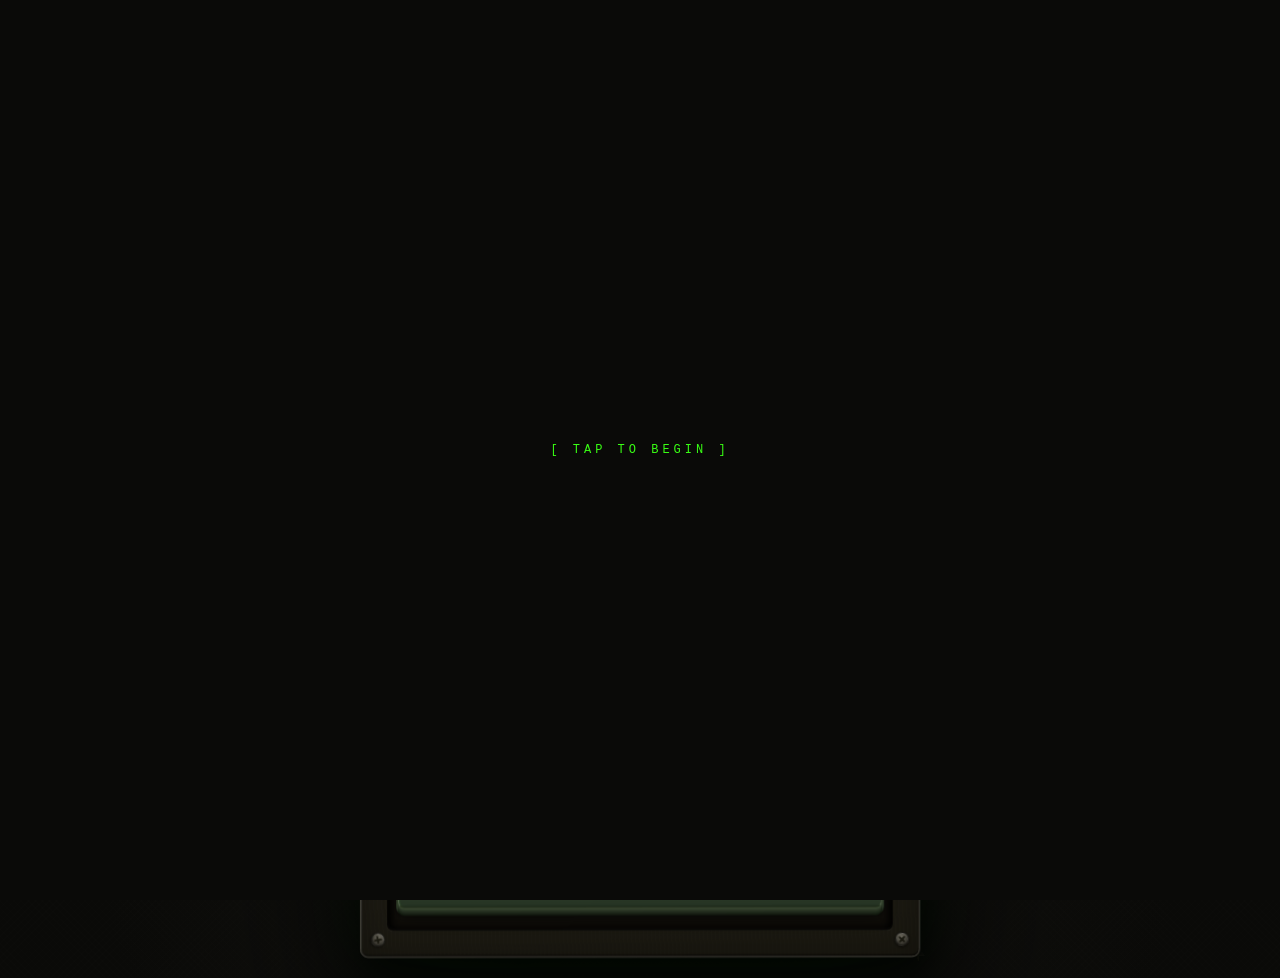
<file: index.html>
<!DOCTYPE html>
<html lang="en">
<head>
  <meta charset="UTF-8">
  <meta name="viewport" content="width=device-width, initial-scale=1.0, user-scalable=no">
  <title>Guess the Number</title>

  <!-- CSS -->
  <link rel="stylesheet" href="css/base.css">
  <link rel="stylesheet" href="css/housing.css">
  <link rel="stylesheet" href="css/screen.css">
  <link rel="stylesheet" href="css/scoreboard.css">
  <link rel="stylesheet" href="css/controls.css">
  <link rel="stylesheet" href="css/effects.css">
  <link rel="stylesheet" href="css/stats.css">
  <link rel="stylesheet" href="css/splash.css">
  <link rel="stylesheet" href="css/tutorial.css">
  <link rel="stylesheet" href="css/responsive.css">
</head>
<body>

<!-- SPLASH SCREEN -->
<div id="splash">
  <div id="splash-content" class="pre-tap">
    <div class="splash-label">INITIALIZING</div>
    <h1 class="splash-title">
      <span class="glitch-letter" id="gl0">G</span><span class="glitch-letter" id="gl1">U</span><span class="glitch-letter" id="gl2">E</span><span class="glitch-letter" id="gl3">S</span><span class="glitch-letter" id="gl4">S</span>
    </h1>
    <div class="splash-sub">// number protocol v7.0.0</div>

    <div class="splash-ready" id="splash-prompt">[ TAP TO BEGIN ]</div>
  </div>
</div>

<!-- DEVICE HOUSING -->
<div class="jackpot-overlay" id="jackpotOverlay"></div>
<div class="device">
<div class="housing">

  <!-- Hardware details -->
  <div class="screw screw-tl" id="cheatDot"></div>
  <span id="cheatValue" class="cheat-value"></span>
  <span id="reset-label">RESET</span>
  <div class="screw screw-tr" id="resetDot"></div>
  <div class="screw screw-bl"></div>
  <div class="screw screw-br"></div>

  <div class="vents">
    <div class="vent-slit"></div>
    <div class="vent-slit"></div>
    <div class="vent-slit"></div>
    <div class="vent-slit"></div>
    <div class="vent-slit"></div>
    <div class="vent-slit"></div>
  </div>

  <!-- CRT Screen -->
  <div class="screen-bezel">
    <div class="terminal">
      <div id="stats-panel">
        <div id="stats-handle"><div class="stats-handle-arrow">&#8249;</div></div>
        <div id="stats-panel-inner">
          <div id="stats-panel-header">
            <div class="stats-panel-label">CALLSIGN</div>
            <div class="stats-panel-callsign" id="stats-callsign">---</div>
            <div class="stats-panel-divider"></div>
          </div>
          <div id="stats-panel-body">
            <div class="stats-panel-row">
              <div class="stats-panel-label">BEST SCORE</div>
              <div class="stats-panel-value" id="stats-best">--</div>
            </div>
            <div class="stats-panel-divider"></div>
            <div class="stats-panel-row">
              <div class="stats-panel-label">WIN RATE</div>
              <div class="stats-panel-value" id="stats-winrate">--%</div>
            </div>
            <div class="stats-panel-divider"></div>
            <div class="stats-panel-row">
              <div class="stats-panel-label">CURRENT STREAK</div>
              <div class="stats-panel-value" id="stats-streak">--</div>
            </div>
            <div class="stats-panel-divider"></div>
            <div class="stats-panel-row">
              <div class="stats-panel-label">GAMES PLAYED</div>
              <div class="stats-panel-value" id="stats-played">0</div>
            </div>
            <div class="stats-panel-divider"></div>
            <div class="stats-panel-row">
              <div class="stats-panel-label">DIGIT MODE</div>
              <div class="stats-panel-value" id="stats-maxrange">3-DIGIT</div>
            </div>
            <div class="stats-panel-divider"></div>
            <div class="stats-panel-row">
              <div class="stats-panel-label">BEST STREAK</div>
              <div class="stats-panel-value" id="stats-peakrange">0</div>
            </div>
          </div>
        </div>
      </div>

      <canvas id="crtCanvas"></canvas>
      <div class="crt-vignette"></div>
      <div class="crt-reflection"></div>

      <div class="terminal-bar">
        <span class="terminal-title">guess.exe</span>
        <span class="terminal-title">// number protocol v7.0.0</span>
      </div>

      <div class="terminal-body">
        <div id="game-ui">

          <div class="info-row">
            <div class="info-box range-box">
              <div class="range-readout">
                <span class="range-num" id="rangeLow">1</span>
                <span class="range-sep">&mdash;</span>
                <span class="range-num" id="rangeHigh">100</span>
              </div>
              <div class="info-box-label">3-Digit Signal</div>
            </div>
          </div>

          <div id="log"></div>

          <div id="display-row" class="idle">
          </div>
        </div>
      </div>
    </div>
  </div>

  <!-- Etched divider between screen and keypad -->
  <div class="housing-divider"></div>

  <!-- Power cells: recessed indicator bulbs on housing surface -->
  <div class="bulb-strip">
    <div class="battery-housing" id="batteryComponent" data-charges="3">
      <div class="battery-bay">
        <div class="cells">
          <div class="cell charged" id="cell-1"><div class="cell-body"></div></div>
          <div class="cell charged" id="cell-2"><div class="cell-body"></div></div>
          <div class="cell charged" id="cell-3"><div class="cell-body"></div></div>
        </div>
        <div class="charge-dots">
          <div class="charge-dot charged" id="dot-1"></div>
          <div class="charge-dot charged" id="dot-2"></div>
          <div class="charge-dot charged" id="dot-3"></div>
        </div>
        <div class="window-panel"></div>
        <div class="window-screws"></div>
      </div>
    </div>
    <div class="bulb-strip-center">
      <div class="bulb-strip-label">P O W E R</div>
      <div class="bulb-row" id="batteryCells">
        <div class="bulb active tier-green"><div class="bulb-lens"></div></div>
        <div class="bulb active tier-green"><div class="bulb-lens"></div></div>
        <div class="bulb active tier-green"><div class="bulb-lens"></div></div>
        <div class="bulb active tier-green"><div class="bulb-lens"></div></div>
        <div class="bulb active tier-green"><div class="bulb-lens"></div></div>
        <div class="bulb active tier-green"><div class="bulb-lens"></div></div>
        <div class="bulb active tier-green"><div class="bulb-lens"></div></div>
        <div class="bulb active tier-green"><div class="bulb-lens"></div></div>
      </div>
    </div>

    <!-- Scoreboard: dot-matrix bulb display, mirrors battery on right side -->
    <div class="scoreboard-housing" id="scoreboardHousing">
      <div class="scoreboard-bay">
        <div class="scoreboard-digits">
          <div class="sb-digit" id="sbDigit0"></div>
          <div class="sb-digit" id="sbDigit1"></div>
          <div class="sb-digit" id="sbDigit2"></div>
        </div>
        <div class="scoreboard-window"></div>
      </div>
    </div>
  </div>

  <!-- Physical keypad on housing surface -->
  <div class="keypad-well">
    <div id="numpad">
      <button class="np" data-digit="7"><span class="key-face">7</span></button>
      <button class="np" data-digit="8"><span class="key-face">8</span></button>
      <button class="np" data-digit="9"><span class="key-face">9</span></button>
      <button class="np" data-digit="4"><span class="key-face">4</span></button>
      <button class="np" data-digit="5"><span class="key-face">5</span></button>
      <button class="np" data-digit="6"><span class="key-face">6</span></button>
      <button class="np" data-digit="1"><span class="key-face">1</span></button>
      <button class="np" data-digit="2"><span class="key-face">2</span></button>
      <button class="np" data-digit="3"><span class="key-face">3</span></button>
      <button class="np np-wide" data-digit="0"><span class="key-face">0</span></button>
      <button class="np" data-action="backspace"><span class="key-face">&#9003;</span></button>
      <div class="np-spacer"></div>
      <button class="np enter full" id="guessBtn" data-action="enter"><span class="key-face">ENTER</span></button>
    </div>
  </div>


</div>
</div>

<!-- JS (order matters: main.js last) -->
<script src="js/audio.js"></script>
<script src="js/ui.js"></script>
<script src="js/dialogue.js"></script>
<script src="js/stats.js"></script>
<script src="js/effects.js"></script>
<script src="js/tutorial.js"></script>
<script src="js/splash.js"></script>
<script src="js/main.js"></script>

</body>
</html>
</file>
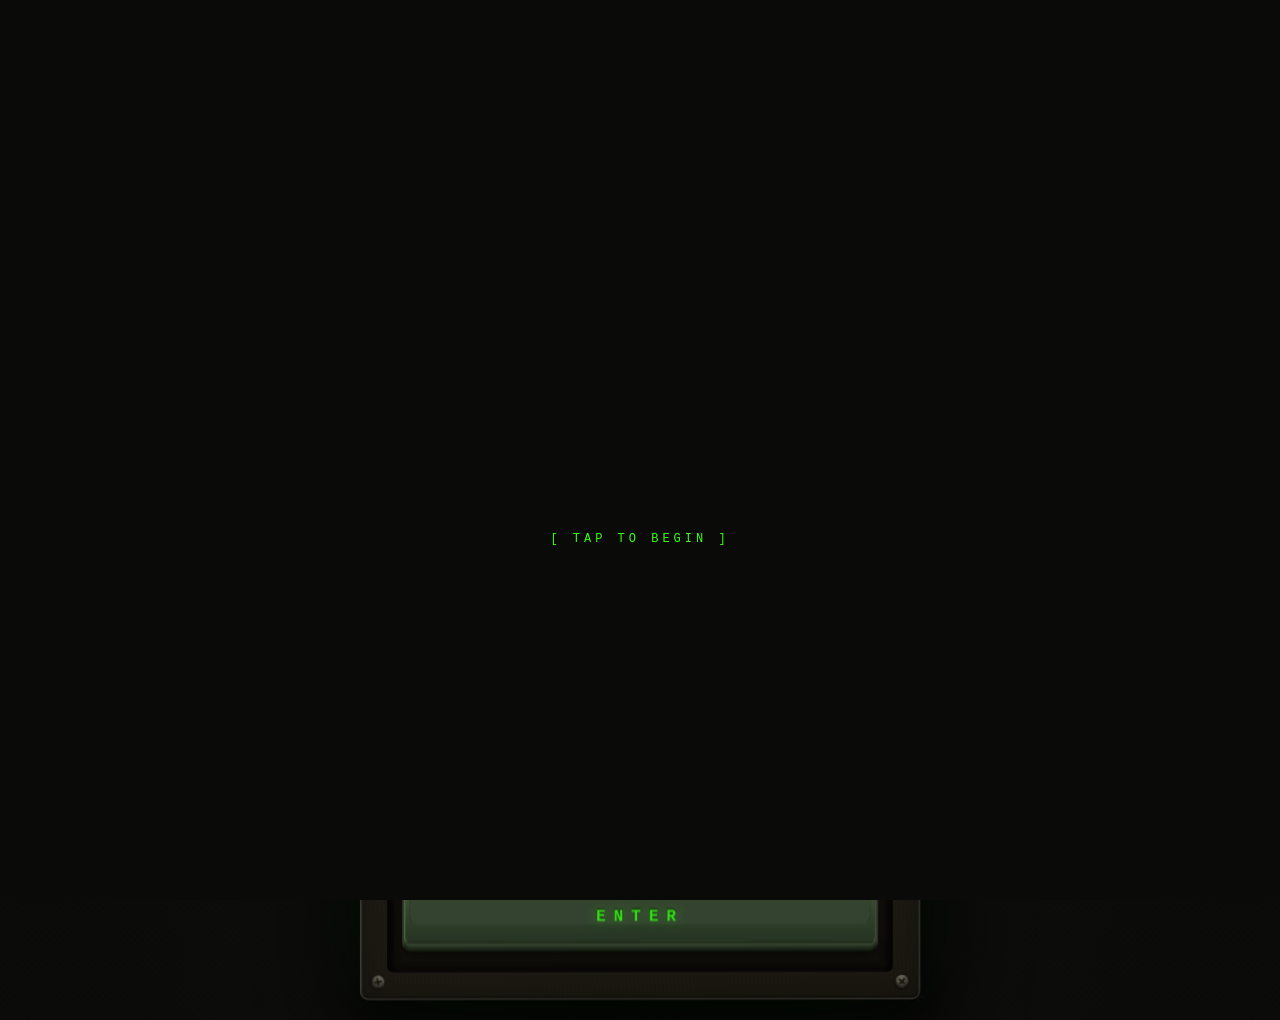
<file: number-guessing-game-v4_9_4_2.html>
<!DOCTYPE html>
<html lang="en">
<head>
  <meta charset="UTF-8">
  <meta name="viewport" content="width=device-width, initial-scale=1.0, user-scalable=no">
  <title>Guess the Number</title>
  <style>
    *, *::before, *::after { box-sizing: border-box; margin: 0; padding: 0; }

    :root {
      --bg: #0a0a08;
      --panel: #0d140d;
      --panel-light: #162016;
      --border: #1e3a1e;
      --green: #39ff14;
      --green-dim: #1a7a00;
      --amber: #ffb700;
      --red: #ff4040;
      --text: #c8f5c8;
      --muted: #4a7a4a;

      /* Housing / device shell */
      --screw-slot: #1a1910;
    }

    body {
      background: var(--bg);
      color: var(--text);
      font-family: 'Courier New', Courier, monospace;
      min-height: 100vh;
      min-height: 100dvh;
      display: flex;
      align-items: center;
      justify-content: center;
      padding: 20px;
      /* perspective intentionally NOT set here -- it creates a stacking context
         that traps position:fixed children (the splash). Set on .device instead. */
      overflow-y: auto;
      background-image:
        radial-gradient(ellipse at 50% 80%, rgba(40,38,30,0.3) 0%, transparent 60%),
        radial-gradient(ellipse at 50% 0%, rgba(57,255,20,0.03) 0%, transparent 50%),
        repeating-linear-gradient(
          45deg,
          transparent,
          transparent 4px,
          rgba(255,255,255,0.003) 4px,
          rgba(255,255,255,0.003) 5px
        ),
        repeating-linear-gradient(
          -45deg,
          transparent,
          transparent 4px,
          rgba(255,255,255,0.003) 4px,
          rgba(255,255,255,0.003) 5px
        );
    }

    /* ==========================================
       DEVICE HOUSING
       ========================================== */
    .device {
      width: 560px;
      max-width: calc(100vw - 30px);
      perspective: 1200px;
      transform-style: preserve-3d;
      transform: rotateX(3deg) rotateY(-1.5deg);
      transition: transform 0.8s cubic-bezier(0.25, 0.46, 0.45, 0.94);
      filter: drop-shadow(0 50px 80px rgba(0,0,0,0.9));
    }

    .device:hover {
      transform: rotateX(1.5deg) rotateY(0deg);
    }

    .housing {
      position: relative;
      border-radius: 8px;
      padding: 28px 26px 26px;
      transform-style: preserve-3d;
      background:
        repeating-linear-gradient(
          87deg,
          transparent,
          transparent 3px,
          rgba(255,255,255,0.008) 3px,
          rgba(255,255,255,0.008) 4px
        ),
        linear-gradient(
          175deg,
          #3a3830 0%,
          #2e2c24 15%,
          #262420 40%,
          #201e18 70%,
          #1a1810 100%
        );
      border: 1px solid #4a4840;
      box-shadow:
        inset 0 1px 0 rgba(255,255,255,0.12),
        inset 0 2px 0 rgba(255,255,255,0.05),
        inset 1px 0 0 rgba(255,255,255,0.08),
        inset 0 -2px 0 rgba(0,0,0,0.4),
        inset 0 -1px 0 rgba(0,0,0,0.2),
        inset -1px 0 0 rgba(0,0,0,0.3),
        inset 0 0 40px rgba(0,0,0,0.3),
        0 0 80px rgba(57,255,20,0.04),
        0 0 120px rgba(57,255,20,0.02),
        6px 16px 30px rgba(0,0,0,0.8),
        0 40px 80px rgba(0,0,0,0.5);
    }

    .housing::after {
      content: '';
      position: absolute;
      top: 6px; right: -12px; bottom: -6px;
      width: 12px;
      background: linear-gradient(to right, #1a1810, #0e0d08);
      transform: rotateY(90deg);
      transform-origin: left center;
      border-radius: 0 4px 4px 0;
      pointer-events: none;
      border-top: 1px solid rgba(255,255,255,0.03);
    }

    .housing::before {
      content: '';
      position: absolute;
      left: 6px; right: -6px; bottom: -12px;
      height: 12px;
      background: linear-gradient(to bottom, #161410, #0a0908);
      transform: rotateX(-90deg);
      transform-origin: top center;
      border-radius: 0 0 4px 4px;
      pointer-events: none;
    }

    /* CORNER SCREWS */
    .screw {
      position: absolute;
      width: 14px;
      height: 14px;
      border-radius: 50%;
      background:
        radial-gradient(circle at 40% 35%,
          #706e62 0%,
          #555248 30%,
          #3a3830 60%,
          #2a2820 100%
        );
      border: 1px solid rgba(0,0,0,0.5);
      box-shadow:
        inset 0 1px 0 rgba(255,255,255,0.2),
        inset 0 -1px 0 rgba(0,0,0,0.3),
        0 1px 3px rgba(0,0,0,0.6);
      z-index: 20;
    }

    .screw::before {
      content: '';
      position: absolute;
      top: 50%; left: 50%;
      width: 8px; height: 1.5px;
      background: var(--screw-slot);
      transform: translate(-50%, -50%) rotate(35deg);
      border-radius: 1px;
    }
    .screw::after {
      content: '';
      position: absolute;
      top: 50%; left: 50%;
      width: 8px; height: 1.5px;
      background: var(--screw-slot);
      transform: translate(-50%, -50%) rotate(-55deg);
      border-radius: 1px;
    }

    .screw-tl { top: 10px; left: 10px; cursor: pointer; transform: rotate(12deg); }
    .screw-tr { top: 10px; right: 10px; transform: rotate(-25deg); }
    .screw-bl { bottom: 10px; left: 10px; transform: rotate(45deg); }
    .screw-br { bottom: 10px; right: 10px; transform: rotate(8deg); }

    /* VENT SLITS */
    .vents {
      position: absolute;
      left: 10px;
      top: 50%;
      transform: translateY(-50%);
      display: flex;
      flex-direction: column;
      gap: 4px;
      z-index: 5;
      opacity: 0.5;
    }

    .vent-slit {
      width: 3px;
      height: 14px;
      background: #0a0908;
      border-radius: 1px;
      box-shadow:
        inset 0 1px 0 rgba(0,0,0,0.8),
        0 1px 0 rgba(255,255,255,0.05);
    }

    /* POWER LED */
    .power-led {
      position: absolute;
      top: 14px;
      right: 36px;
      width: 6px;
      height: 6px;
      border-radius: 50%;
      background: var(--green);
      box-shadow:
        0 0 4px var(--green),
        0 0 10px rgba(57,255,20,0.4),
        0 0 20px rgba(57,255,20,0.15),
        inset 0 -1px 1px rgba(0,0,0,0.3);
      z-index: 20;
      animation: ledPulse 3s ease-in-out infinite;
    }

    @keyframes ledPulse {
      0%, 100% { opacity: 1; box-shadow: 0 0 4px var(--green), 0 0 10px rgba(57,255,20,0.4); }
      50%      { opacity: 0.7; box-shadow: 0 0 3px var(--green), 0 0 6px rgba(57,255,20,0.3); }
    }

    @keyframes ledPulseAmber {
      0%, 100% { opacity: 1; box-shadow: 0 0 4px var(--amber), 0 0 12px rgba(255,183,0,0.5); }
      50%      { opacity: 0.5; box-shadow: 0 0 2px var(--amber), 0 0 4px rgba(255,183,0,0.2); }
    }

    @keyframes ledPulseRed {
      0%, 100% { opacity: 1; box-shadow: 0 0 6px var(--red), 0 0 16px rgba(255,64,64,0.7), 0 0 30px rgba(255,64,64,0.3); }
      50%      { opacity: 0.3; box-shadow: 0 0 2px var(--red), 0 0 4px rgba(255,64,64,0.2); }
    }

    /* HOUSING WEAR MARKS -- decades of bunker life */
    .housing-wear {
      position: absolute;
      inset: 0;
      border-radius: 8px;
      overflow: hidden;
      pointer-events: none;
      z-index: 15;
    }

    /* Scratch cluster -- long diagonal surface scratches */
    .housing-wear::before {
      content: '';
      position: absolute;
      top: 18%;
      right: 8%;
      width: 90px;
      height: 1px;
      background: linear-gradient(90deg,
        transparent 0%,
        rgba(255,255,255,0.07) 20%,
        rgba(255,255,255,0.1) 50%,
        rgba(255,255,255,0.06) 80%,
        transparent 100%
      );
      transform: rotate(-22deg);
      box-shadow:
        /* Second scratch nearby */
        -20px 6px 0 0 rgba(255,255,255,0.05),
        -15px 8px 0 0 rgba(255,255,255,0.04),
        /* Faint parallel scratch */
        4px 12px 0 0 rgba(255,255,255,0.03),
        /* Small nick lower-left area */
        -280px 220px 0 0 rgba(255,255,255,0.06),
        -275px 218px 0 0 rgba(0,0,0,0.15);
    }

    /* Paint chips and dents */
    .housing-wear::after {
      content: '';
      position: absolute;
      bottom: 14%;
      left: 6%;
      width: 8px;
      height: 4px;
      border-radius: 40% 60% 50% 30%;
      background: rgba(0,0,0,0.2);
      box-shadow:
        0 -1px 0 rgba(255,255,255,0.08),
        1px 0 0 rgba(255,255,255,0.05),
        /* Smaller chip near top-left */
        40px -320px 0 -1px rgba(0,0,0,0.18),
        41px -321px 0 -1px rgba(255,255,255,0.06),
        /* Tiny dent mid-right */
        350px -180px 0 -1px rgba(0,0,0,0.12),
        350px -181px 0 -1px rgba(255,255,255,0.04),
        /* Scuff marks bottom-right */
        300px -20px 0 0 rgba(255,255,255,0.03),
        305px -18px 0 0 rgba(255,255,255,0.04),
        310px -22px 0 0 rgba(255,255,255,0.02);
    }

    /* ==========================================
       CRT SCREEN -- recessed into housing
       ========================================== */
    .screen-bezel {
      position: relative;
      border-radius: 8px;
      padding: 10px;
      background:
        linear-gradient(160deg,
          #232018 0%,
          #1a1814 40%,
          #141210 100%
        );
      border-top: 1px solid rgba(255,255,255,0.08);
      border-left: 1px solid rgba(255,255,255,0.05);
      border-right: 1px solid rgba(0,0,0,0.6);
      border-bottom: 1px solid rgba(0,0,0,0.6);
      box-shadow:
        /* Inset shadow on inner face -- depth without crushing corners */
        inset 0 4px 12px rgba(0,0,0,0.8),
        inset 4px 0 10px rgba(0,0,0,0.5),
        inset -4px 0 10px rgba(0,0,0,0.5),
        inset 0 -2px 8px rgba(0,0,0,0.4),
        /* Subtle green ambient from screen */
        0 0 20px rgba(57,255,20,0.06),
        /* Outer shadow pressing it into the housing */
        0 2px 8px rgba(0,0,0,0.7);
      margin-bottom: 16px;
      overflow: hidden;
    }

    /* Inner recess ring */
    .screen-bezel::before {
      content: '';
      position: absolute;
      inset: 6px;
      border-radius: 4px;
      box-shadow:
        inset 0 2px 6px rgba(0,0,0,0.9),
        inset 2px 0 6px rgba(0,0,0,0.6),
        inset -2px 0 6px rgba(0,0,0,0.6),
        inset 0 -1px 4px rgba(0,0,0,0.5);
      pointer-events: none;
      z-index: 60;
    }

    .terminal {
      width: 100%;
      border-radius: 4px / 6px;
      background: var(--panel);
      overflow: hidden;
      display: flex;
      flex-direction: column;
      position: relative;
      /* Idle dim transition */
      transition: filter 1.5s ease, opacity 1.5s ease;
    }

    /* IDLE SCREEN DIMMING */
    .terminal.idle-dim {
      filter: brightness(0.55) saturate(0.6);
      opacity: 0.85;
    }

    /* Phosphor drift when idle */
    .terminal.idle-dim::after {
      animation: phosphorDrift 8s ease-in-out infinite;
    }

    @keyframes phosphorDrift {
      0%, 100% {
        background:
          radial-gradient(ellipse at 50% 40%, rgba(57,255,20,0.03) 0%, transparent 70%);
      }
      25% {
        background:
          radial-gradient(ellipse at 40% 55%, rgba(57,255,20,0.04) 0%, transparent 65%);
      }
      50% {
        background:
          radial-gradient(ellipse at 60% 35%, rgba(57,255,20,0.05) 0%, transparent 60%);
      }
      75% {
        background:
          radial-gradient(ellipse at 45% 50%, rgba(57,255,20,0.035) 0%, transparent 68%);
      }
    }

    /* CRT SCANLINE + NOISE -- now handled by <canvas id="crtCanvas"> */

    #crtCanvas {
      position: absolute;
      inset: 0;
      width: 100%;
      height: 100%;
      pointer-events: none;
      z-index: 50;
      border-radius: 3px;
    }

    /* CRT PHOSPHOR GLOW -- emissive center warmth */
    .terminal::after {
      content: '';
      position: absolute;
      inset: 0;
      background:
        radial-gradient(
          ellipse at 50% 35%,
          rgba(57,255,20,0.04) 0%,
          transparent 65%
        );
      pointer-events: none;
      z-index: 51;
      border-radius: 3px;
    }

    .crt-vignette {
      position: absolute;
      inset: 0;
      border-radius: 4px;
      background:
        radial-gradient(
          ellipse at 50% 50%,
          transparent 55%,
          rgba(0,0,0,0.12) 70%,
          rgba(0,0,0,0.3) 85%,
          rgba(0,0,0,0.5) 100%
        );
      pointer-events: none;
      z-index: 52;
    }

    /* crt-flicker removed -- now driven by canvas */

    .crt-reflection {
      position: absolute;
      top: -5%;
      left: 10%;
      width: 80%;
      height: 50%;
      background: linear-gradient(
        180deg,
        rgba(255,255,255,0.04) 0%,
        rgba(255,255,255,0.01) 40%,
        transparent 100%
      );
      border-radius: 50% 50% 0 0;
      pointer-events: none;
      z-index: 54;
      transform: scaleX(1.1);
    }

    .terminal-body {
      padding: 16px 20px 18px;
      display: flex;
      flex-direction: column;
      overflow: hidden;
    }

    .terminal-bar {
      background: linear-gradient(180deg, #1a2e1a 0%, #0f1f0f 100%);
      padding: 8px 14px;
      display: flex;
      align-items: center;
      gap: 10px;
      border-bottom: 1px solid var(--green-dim);
      box-shadow:
        inset 0 1px 0 rgba(255,255,255,0.05),
        0 2px 8px rgba(0,0,0,0.4);
    }

    .cheat-value {
      position: absolute;
      top: 10px;
      left: 30px;
      font-family: 'Courier New', Courier, monospace;
      font-size: 11px;
      color: #ffffff;
      letter-spacing: 1px;
      opacity: 0;
      transition: opacity 0.2s ease;
      pointer-events: none;
      user-select: none;
      z-index: 25;
      text-shadow: 0 0 6px rgba(255,255,255,0.4);
    }

    .cheat-value.visible { opacity: 1; }

    .terminal-title {
      font-family: 'Courier New', Courier, monospace;
      font-size: 11px;
      color: var(--muted);
      letter-spacing: 2px;
      text-transform: uppercase;
      margin-left: 6px;
    }

    h1 {
      font-family: 'Courier New', Courier, monospace;
      font-size: 20px;
      font-weight: 700;
      color: var(--green);
      text-shadow: 0 0 20px var(--green), 0 0 40px rgba(57,255,20,0.3);
      letter-spacing: 3px;
      margin-bottom: 6px;
    }

    .subtitle {
      font-size: 12px;
      color: var(--muted);
      letter-spacing: 1px;
      margin-bottom: 16px;
    }

    .stat-row {
      display: flex;
      gap: 12px;
      margin-bottom: 14px;
    }

    .stat {
      flex: 1;
      padding: 8px 12px;
      border-radius: 4px;
      background: linear-gradient(180deg, var(--panel-light) 0%, var(--panel) 100%);
      border: 1px solid var(--border);
      box-shadow:
        inset 0 1px 0 rgba(57,255,20,0.08),
        inset 0 -2px 4px rgba(0,0,0,0.4),
        0 2px 6px rgba(0,0,0,0.4);
    }

    .stat-label {
      font-size: 10px;
      color: #8aba8a;
      letter-spacing: 2px;
      text-transform: uppercase;
      margin-bottom: 4px;
    }

    .stat-value {
      font-size: 22px;
      font-family: 'Courier New', Courier, monospace;
      color: var(--green);
      text-shadow: 0 0 10px rgba(57,255,20,0.5);
    }

    .range-display {
      font-size: 14px;
      color: #8aba8a;
      margin-bottom: 12px;
      letter-spacing: 1px;
      padding: 6px 12px;
      background: rgba(0,0,0,0.2);
      border: 1px solid var(--border);
      border-radius: 3px;
      box-shadow: inset 0 1px 4px rgba(0,0,0,0.4);
    }

    .range-display span {
      color: var(--green);
      text-shadow: 0 0 10px rgba(57,255,20,0.5);
      font-size: 16px;
      letter-spacing: 3px;
    }

    #log {
      overflow-y: auto;
      margin-bottom: 10px;
      display: flex;
      flex-direction: column;
      gap: 4px;
      height: 120px;
      max-height: 120px;
      padding: 8px 10px;
      background: rgba(0,0,0,0.3);
      border-radius: 3px;
      border: 1px solid rgba(30,58,30,0.5);
      box-shadow: inset 0 2px 12px rgba(0,0,0,0.6);
    }

    .log-line {
      font-size: 14px;
      line-height: 1.6;
      padding: 2px 0;
      animation: fadeIn 0.2s ease;
    }

    @keyframes fadeIn {
      from { opacity: 0; transform: translateY(4px); }
      to   { opacity: 1; transform: translateY(0); }
    }

    .log-line.system { color: var(--green); text-shadow: 0 0 10px rgba(57,255,20,0.6); }
    .log-line.guess  { color: var(--text); }
    .log-line.hint   { color: var(--amber); }
    .log-line.win    { color: var(--green); text-shadow: 0 0 10px var(--green); }

    .log-line.typing::after {
      content: '▋';
      color: var(--green);
      animation: cursorBlink 1.1s step-end infinite;
      margin-left: 1px;
      text-shadow: 0 0 8px rgba(57,255,20,0.8);
    }

    /* Blinking cursor in display when idle */
    #display-row.idle::after {
      content: '▋';
      color: var(--green);
      animation: cursorBlink 1.1s step-end infinite;
      margin-left: 2px;
      font-size: 22px;
      vertical-align: middle;
      text-shadow: 0 0 8px rgba(57,255,20,0.8);
    }

    @keyframes cursorBlink {
      0%, 100% { opacity: 1; }
      50%       { opacity: 0; }
    }

    /* DISPLAY SCREEN (input readout -- still on CRT) */
    #display-row {
      border-radius: 4px;
      padding: 0 16px;
      text-align: right;
      font-size: 28px;
      color: var(--green);
      letter-spacing: 4px;
      height: 54px;
      display: flex;
      align-items: center;
      justify-content: flex-end;
      text-shadow: 0 0 16px var(--green), 0 0 4px var(--green);
      background: linear-gradient(180deg, #030803 0%, #050d05 100%);
      border: 1px solid var(--green-dim);
      box-shadow:
        inset 0 2px 16px rgba(0,0,0,0.9),
        inset 0 0 30px rgba(57,255,20,0.04),
        0 2px 0 rgba(57,255,20,0.1);
      transition: border-color 0.15s ease;
    }

    /* GUESS FLASH FEEDBACK */
    #display-row.flash-correct {
      animation: flashCorrect 0.6s ease forwards;
      border-color: var(--green);
    }
    #display-row.flash-close {
      animation: flashClose 0.45s ease forwards;
      border-color: var(--amber);
    }
    #display-row.flash-far {
      animation: flashFar 0.4s ease forwards;
      border-color: var(--red);
    }

    @keyframes flashCorrect {
      0%   { background: linear-gradient(180deg, #030803 0%, #050d05 100%);
             box-shadow: inset 0 2px 16px rgba(0,0,0,0.9), inset 0 0 30px rgba(57,255,20,0.04), 0 2px 0 rgba(57,255,20,0.1); }
      20%  { background: linear-gradient(180deg, #0a3d00 0%, #0a3d00 100%);
             box-shadow: inset 0 0 40px rgba(57,255,20,0.3), 0 0 30px rgba(57,255,20,0.4), 0 0 60px rgba(57,255,20,0.2); }
      50%  { background: linear-gradient(180deg, #072e00 0%, #072e00 100%);
             box-shadow: inset 0 0 30px rgba(57,255,20,0.2), 0 0 20px rgba(57,255,20,0.3); }
      100% { background: linear-gradient(180deg, #030803 0%, #050d05 100%);
             box-shadow: inset 0 2px 16px rgba(0,0,0,0.9), inset 0 0 30px rgba(57,255,20,0.04), 0 2px 0 rgba(57,255,20,0.1); }
    }

    @keyframes flashClose {
      0%   { background: linear-gradient(180deg, #030803 0%, #050d05 100%);
             box-shadow: inset 0 2px 16px rgba(0,0,0,0.9), 0 2px 0 rgba(57,255,20,0.1); }
      25%  { background: linear-gradient(180deg, #2e2200 0%, #1e1600 100%);
             box-shadow: inset 0 0 30px rgba(255,183,0,0.2), 0 0 20px rgba(255,183,0,0.3); }
      100% { background: linear-gradient(180deg, #030803 0%, #050d05 100%);
             box-shadow: inset 0 2px 16px rgba(0,0,0,0.9), 0 2px 0 rgba(57,255,20,0.1); }
    }

    @keyframes flashFar {
      0%   { background: linear-gradient(180deg, #030803 0%, #050d05 100%);
             box-shadow: inset 0 2px 16px rgba(0,0,0,0.9), 0 2px 0 rgba(57,255,20,0.1); }
      25%  { background: linear-gradient(180deg, #2e0800 0%, #1e0500 100%);
             box-shadow: inset 0 0 30px rgba(255,64,64,0.2), 0 0 20px rgba(255,64,64,0.25); }
      100% { background: linear-gradient(180deg, #030803 0%, #050d05 100%);
             box-shadow: inset 0 2px 16px rgba(0,0,0,0.9), 0 2px 0 rgba(57,255,20,0.1); }
    }

    /* ==========================================
       POWER INDICATOR BULBS -- on housing surface
       Recessed jewel pilot lights drilled into metal
       ========================================== */
    .bulb-strip {
      display: flex;
      align-items: center;
      justify-content: center;
      gap: 10px;
      padding: 10px 0 14px;
    }

    .bulb-strip-label {
      font-family: 'Courier New', Courier, monospace;
      font-size: 7px;
      letter-spacing: 3px;
      text-transform: uppercase;
      color: #4a4838;
      user-select: none;
    }

    .bulb-row {
      display: flex;
      gap: 8px;
      align-items: center;
    }

    /* Each bulb: a recessed circular socket drilled into the housing */
    .bulb {
      width: 18px;
      height: 18px;
      border-radius: 50%;
      position: relative;
      /* Socket recess: dark pit with metallic rim */
      background:
        radial-gradient(circle at 50% 55%,
          #0a0908 0%,
          #0e0d0a 60%,
          #1a1810 100%
        );
      border: 1.5px solid #2a2820;
      box-shadow:
        /* Inset shadow: drilled hole depth */
        inset 0 2px 4px rgba(0,0,0,0.9),
        inset 0 -1px 2px rgba(0,0,0,0.5),
        inset 1px 0 2px rgba(0,0,0,0.4),
        inset -1px 0 2px rgba(0,0,0,0.4),
        /* Outer rim catch light */
        0 1px 0 rgba(255,255,255,0.06),
        0 -1px 0 rgba(0,0,0,0.4);
    }

    /* The glass lens dome sitting inside the socket */
    .bulb .bulb-lens {
      position: absolute;
      top: 3px;
      left: 3px;
      right: 3px;
      bottom: 3px;
      border-radius: 50%;
      /* Dark unlit lens by default */
      background:
        radial-gradient(circle at 40% 35%,
          rgba(255,255,255,0.06) 0%,
          transparent 50%
        ),
        radial-gradient(circle at 50% 50%,
          #1a1a14 0%,
          #111110 100%
        );
      transition: background 0.3s ease, box-shadow 0.3s ease;
    }

    /* ---- Active lit states ---- */
    .bulb.active.tier-green .bulb-lens {
      background:
        radial-gradient(circle at 40% 35%,
          rgba(255,255,255,0.5) 0%,
          rgba(180,255,160,0.3) 20%,
          transparent 55%
        ),
        radial-gradient(circle at 50% 50%,
          #44ee18 0%,
          #2ab808 40%,
          #1a8800 80%,
          #0e5500 100%
        );
      box-shadow:
        0 0 4px rgba(57,255,20,0.5),
        0 0 10px rgba(57,255,20,0.25),
        inset 0 -1px 2px rgba(0,0,0,0.3);
    }

    .bulb.active.tier-amber .bulb-lens {
      background:
        radial-gradient(circle at 40% 35%,
          rgba(255,255,255,0.5) 0%,
          rgba(255,230,160,0.3) 20%,
          transparent 55%
        ),
        radial-gradient(circle at 50% 50%,
          #ffcc20 0%,
          #dd9e00 40%,
          #aa7800 80%,
          #775200 100%
        );
      box-shadow:
        0 0 4px rgba(255,183,0,0.5),
        0 0 10px rgba(255,183,0,0.25),
        inset 0 -1px 2px rgba(0,0,0,0.3);
      animation: bulbAmberPulse 1.6s ease-in-out infinite;
    }

    @keyframes bulbAmberPulse {
      0%, 100% {
        opacity: 1;
        box-shadow:
          0 0 5px rgba(255,183,0,0.6),
          0 0 12px rgba(255,183,0,0.3),
          inset 0 -1px 2px rgba(0,0,0,0.3);
      }
      50% {
        opacity: 0.8;
        box-shadow:
          0 0 3px rgba(255,183,0,0.35),
          0 0 6px rgba(255,183,0,0.12),
          inset 0 -1px 2px rgba(0,0,0,0.3);
      }
    }

    .bulb.active.tier-red .bulb-lens {
      background:
        radial-gradient(circle at 40% 35%,
          rgba(255,255,255,0.5) 0%,
          rgba(255,180,160,0.3) 20%,
          transparent 55%
        ),
        radial-gradient(circle at 50% 50%,
          #ff4444 0%,
          #cc2020 40%,
          #991010 80%,
          #660808 100%
        );
      animation: bulbFlicker 0.4s ease-in-out infinite;
    }

    /* Drain animation: bulb fades out like a filament cooling */
    .bulb.draining .bulb-lens {
      animation: bulbDrain 0.5s ease forwards;
    }

    @keyframes bulbDrain {
      0%   { opacity: 1; }
      30%  { opacity: 0.6; }
      100% {
        opacity: 1;
        background:
          radial-gradient(circle at 40% 35%,
            rgba(255,255,255,0.06) 0%,
            transparent 50%
          ),
          radial-gradient(circle at 50% 50%,
            #1a1a14 0%,
            #111110 100%
          );
        box-shadow: none;
      }
    }

    /* Last bulb standing: rapid strobe */
    .bulb.active.tier-red.last-bulb .bulb-lens {
      animation: bulbCritical 0.12s linear infinite;
    }

    @keyframes bulbFlicker {
      0%, 100% {
        opacity: 1;
        box-shadow:
          0 0 6px rgba(255,64,64,0.7),
          0 0 14px rgba(255,64,64,0.35),
          inset 0 -1px 2px rgba(0,0,0,0.3);
      }
      50% {
        opacity: 0.65;
        box-shadow:
          0 0 3px rgba(255,64,64,0.4),
          0 0 6px rgba(255,64,64,0.15),
          inset 0 -1px 2px rgba(0,0,0,0.3);
      }
    }

    @keyframes bulbCritical {
      0%, 100% {
        opacity: 1;
        box-shadow:
          0 0 8px rgba(255,64,64,0.9),
          0 0 20px rgba(255,64,64,0.5),
          0 0 32px rgba(255,64,64,0.2),
          inset 0 -1px 2px rgba(0,0,0,0.3);
      }
      50% {
        opacity: 0.25;
        box-shadow:
          0 0 2px rgba(255,64,64,0.3),
          inset 0 -1px 2px rgba(0,0,0,0.3);
      }
    }

    /* ==========================================
       PHYSICAL KEYPAD -- on the housing surface
       ========================================== */

    .keypad-well {
      background:
        repeating-linear-gradient(
          90deg,
          transparent,
          transparent 2px,
          rgba(0,0,0,0.03) 2px,
          rgba(0,0,0,0.03) 3px
        ),
        linear-gradient(180deg, #100e0a 0%, #141210 50%, #100e0a 100%);
      border-radius: 6px;
      padding: 16px;
      border: 1px solid rgba(0,0,0,0.6);
      box-shadow:
        inset 0 4px 10px rgba(0,0,0,0.9),
        inset 0 -1px 0 rgba(255,255,255,0.03),
        inset 3px 0 8px rgba(0,0,0,0.6),
        inset -3px 0 8px rgba(0,0,0,0.6),
        0 1px 0 rgba(255,255,255,0.06);
    }

    .keypad-label {
      font-family: 'Courier New', Courier, monospace;
      font-size: 8px;
      letter-spacing: 3px;
      text-transform: uppercase;
      color: #5a5848;
      margin-bottom: 12px;
      padding-left: 2px;
    }

    #numpad {
      display: grid;
      grid-template-columns: repeat(3, 1fr);
      gap: 7px;
    }

    /* MECHANICAL KEYCAP CONTAINER */
    .np {
      position: relative;
      font-family: 'Courier New', Courier, monospace;
      cursor: pointer;
      border: none;
      background: transparent;
      padding: 0;
      outline: none;
      white-space: nowrap;
      user-select: none;
      -webkit-user-select: none;
      touch-action: manipulation;
      /* Must be tall enough to contain cap + full side wall travel */
      height: 62px;
    }

    /* ---- KEYCAP ----
     * The whole cap is .key-face.
     * Side walls = thick box-shadow stack (8px deep).
     * Top dish = ::before (concave scoop).
     * Wear texture = ::after.
     * Numbers are large, centered, and stamped in with inset text-shadow.
     */
    .np .key-face {
      position: absolute;
      left: 0; right: 0;
      top: 0;
      height: 50px;
      border-radius: 6px;

      /* Cap surface -- lighter top edge fading darker toward base */
      background: linear-gradient(180deg,
        #5c5a52 0%,
        #53514a 5%,
        #4a4840 12%,
        #42403a 40%,
        #3a3832 70%,
        #32302c 100%
      );
      border: 1px solid #64625a;
      border-bottom: 1px solid #2a2824;

      transition: transform 0.05s ease, box-shadow 0.05s ease;
      transform: translateY(0px);
      overflow: hidden;

      /* Big centered engraved number */
      display: flex;
      align-items: center;
      justify-content: center;
      font-size: 24px;
      font-weight: 700;
      color: rgba(57,255,20,0.9);
      text-shadow:
        /* carved-in: dark above, light below */
        0 -1px 1px rgba(0,0,0,0.8),
        0 1px 0 rgba(255,255,255,0.1),
        /* subtle glow */
        0 0 10px rgba(57,255,20,0.3);

      /* 8px side wall built from stacked shadows */
      box-shadow:
        /* ---- bottom wall (8 steps) ---- */
        0 1px 0 0 #4a4840,
        0 2px 0 0 #42403a,
        0 3px 0 0 #3a3832,
        0 4px 0 0 #32302c,
        0 5px 0 0 #2a2826,
        0 6px 0 0 #222220,
        0 7px 0 0 #1c1a18,
        0 8px 0 0 #161412,
        /* ---- left wall ---- */
        -1px 2px 0 0 #46443e,
        -2px 4px 0 0 #3a3832,
        -2px 6px 0 0 #2a2826,
        /* ---- right wall ---- */
        1px 2px 0 0 #42403a,
        2px 4px 0 0 #363430,
        2px 6px 0 0 #262422,
        /* ---- ground shadow ---- */
        0 10px 6px -2px rgba(0,0,0,0.6),
        0 12px 18px -4px rgba(0,0,0,0.4),
        1px 9px 3px -1px rgba(0,0,0,0.3),
        -1px 9px 3px -1px rgba(0,0,0,0.3),
        /* ---- top surface highlights ---- */
        inset 0 1px 0 rgba(255,255,255,0.2),
        inset 1px 0 0 rgba(255,255,255,0.08),
        inset -1px 0 0 rgba(0,0,0,0.15);
    }

    /* CONCAVE DISH -- scooped top */
    .np .key-face::before {
      content: '';
      position: absolute;
      top: 4px; left: 5px; right: 5px;
      height: 55%;
      border-radius: 3px 3px 10px 10px;
      background: linear-gradient(180deg,
        rgba(0,0,0,0.15) 0%,
        rgba(0,0,0,0.06) 30%,
        rgba(255,255,255,0.03) 100%
      );
      pointer-events: none;
    }

    /* Inner lip / edge detail */
    .np .key-face::after {
      content: '';
      position: absolute;
      top: 3px; left: 4px; right: 4px;
      height: 60%;
      border-radius: 4px 4px 8px 8px;
      border: 1px solid rgba(0,0,0,0.12);
      border-top-color: rgba(0,0,0,0.18);
      border-bottom-color: rgba(255,255,255,0.04);
      pointer-events: none;
    }

    /* HOVER -- cap lifts, shadow extends */
    .np:hover .key-face {
      transform: translateY(-2px);
      background: linear-gradient(180deg,
        #66645c 0%,
        #5c5a52 5%,
        #52504a 12%,
        #4a4842 40%,
        #42403a 70%,
        #3a3834 100%
      );
      box-shadow:
        0 1px 0 0 #4e4c46,
        0 2px 0 0 #46443e,
        0 3px 0 0 #3e3c36,
        0 4px 0 0 #363430,
        0 5px 0 0 #302e2a,
        0 6px 0 0 #2a2826,
        0 7px 0 0 #242220,
        0 8px 0 0 #1e1c1a,
        0 9px 0 0 #181614,
        0 10px 0 0 #141210,
        -2px 5px 0 0 #3a3832,
        -3px 7px 0 0 #2a2826,
        2px 5px 0 0 #363430,
        3px 7px 0 0 #262422,
        0 12px 8px -2px rgba(0,0,0,0.6),
        0 16px 22px -4px rgba(0,0,0,0.45),
        inset 0 1px 0 rgba(255,255,255,0.25),
        inset 1px 0 0 rgba(255,255,255,0.1);
    }

    /* PRESSED -- cap bottoms out, wall collapses */
    .np:active .key-face,
    .np.pressed .key-face {
      transform: translateY(6px);
      background: linear-gradient(180deg,
        #4a4842 0%,
        #42403a 5%,
        #3a3834 12%,
        #34322c 40%,
        #2e2c28 70%,
        #282624 100%
      );
      box-shadow:
        0 1px 0 0 #2e2c28,
        0 2px 0 0 #242220,
        -1px 1px 0 0 #2e2c28,
        1px 1px 0 0 #282624,
        0 3px 3px rgba(0,0,0,0.5),
        inset 0 2px 8px rgba(0,0,0,0.3),
        inset 0 1px 0 rgba(255,255,255,0.1);
    }

    .np:disabled { opacity: 0.2; cursor: not-allowed; pointer-events: none; }

    /* ENTER -- olive/green tinted cap */
    .np.enter .key-face {
      font-size: 14px;
      font-weight: 700;
      letter-spacing: 4px;
      background: linear-gradient(180deg,
        #4c5c44 0%,
        #44543c 5%,
        #3c4c34 12%,
        #344430 40%,
        #2c3c28 70%,
        #263424 100%
      );
      border-color: #586850;
      border-bottom-color: #1e2c16;
      text-shadow:
        0 -1px 1px rgba(0,0,0,0.8),
        0 1px 0 rgba(100,255,80,0.1),
        0 0 14px rgba(57,255,20,0.45);
      box-shadow:
        0 1px 0 0 #3c4a34,
        0 2px 0 0 #34422e,
        0 3px 0 0 #2e3a28,
        0 4px 0 0 #283222,
        0 5px 0 0 #222c1e,
        0 6px 0 0 #1c2618,
        0 7px 0 0 #182014,
        0 8px 0 0 #121a10,
        -1px 2px 0 0 #384630,
        -2px 4px 0 0 #2e3a28,
        -2px 6px 0 0 #222c1e,
        1px 2px 0 0 #34422e,
        2px 4px 0 0 #2a3626,
        2px 6px 0 0 #1e281a,
        0 10px 6px -2px rgba(0,0,0,0.6),
        0 12px 18px -4px rgba(0,0,0,0.4),
        inset 0 1px 0 rgba(57,255,20,0.12),
        inset 1px 0 0 rgba(57,255,20,0.05);
    }

    .np.enter:hover .key-face {
      transform: translateY(-2px);
      background: linear-gradient(180deg,
        #566650 0%,
        #4e5e46 5%,
        #46563e 12%,
        #3e4e38 40%,
        #364630 70%,
        #2e3e2a 100%
      );
      box-shadow:
        0 1px 0 0 #404e38,
        0 2px 0 0 #384632,
        0 3px 0 0 #323e2c,
        0 4px 0 0 #2c3826,
        0 5px 0 0 #263220,
        0 6px 0 0 #202c1c,
        0 7px 0 0 #1c2618,
        0 8px 0 0 #182014,
        0 9px 0 0 #141c10,
        0 10px 0 0 #10180e,
        -2px 5px 0 0 #2e3a28,
        -3px 7px 0 0 #222c1e,
        2px 5px 0 0 #2a3626,
        3px 7px 0 0 #1e281a,
        0 12px 8px -2px rgba(0,0,0,0.6),
        0 16px 22px -4px rgba(0,0,0,0.45),
        inset 0 1px 0 rgba(57,255,20,0.18),
        0 0 14px rgba(57,255,20,0.06);
    }

    .np.enter:active .key-face,
    .np.enter.pressed .key-face {
      transform: translateY(6px);
      background: linear-gradient(180deg,
        #3a4832 0%,
        #32402c 5%,
        #2c3826 12%,
        #263222 40%,
        #202c1c 70%,
        #1c2618 100%
      );
      box-shadow:
        0 1px 0 0 #222c1e,
        0 2px 0 0 #1c2618,
        -1px 1px 0 0 #222c1e,
        1px 1px 0 0 #1e281a,
        0 3px 3px rgba(0,0,0,0.5),
        inset 0 2px 8px rgba(0,0,0,0.3),
        inset 0 1px 0 rgba(57,255,20,0.06);
    }

    .np-spacer { grid-column: span 3; height: 3px; }
    .np.enter.full {
      grid-column: span 3;
      height: 66px;
    }

    .np.enter.full .key-face {
      height: 54px;
      font-size: 16px;
      letter-spacing: 8px;
    }

    /* ENTER key in NEW GAME mode -- glowing pulse */
    .np.enter.new-game .key-face {
      background: linear-gradient(180deg,
        #4c5c44 0%,
        #44543c 5%,
        #3c4c34 12%,
        #344430 40%,
        #2c3c28 70%,
        #263424 100%
      );
      text-shadow:
        0 -1px 1px rgba(0,0,0,0.8),
        0 1px 0 rgba(100,255,80,0.1),
        0 0 18px rgba(57,255,20,0.6);
      animation: pulseEnter 2s ease-in-out infinite;
    }

    @keyframes pulseEnter {
      0%, 100% {
        box-shadow:
          0 2px 0 0 #2a3820, 0 4px 0 0 #223018, 0 6px 0 0 #1a2812,
          0 7px 0 0 #14200e, 0 8px 0 0 #10180a,
          -1px 4px 0 0 #223018, -2px 3px 0 0 #2a3820,
          1px 4px 0 0 #1a2812, 2px 3px 0 0 #243220,
          0 10px 6px -2px rgba(0,0,0,0.6), 0 12px 18px -4px rgba(0,0,0,0.4),
          inset 0 1px 0 rgba(57,255,20,0.15),
          0 0 16px rgba(57,255,20,0.15);
      }
      50% {
        box-shadow:
          0 2px 0 0 #2a3820, 0 4px 0 0 #223018, 0 6px 0 0 #1a2812,
          0 7px 0 0 #14200e, 0 8px 0 0 #10180a,
          -1px 4px 0 0 #223018, -2px 3px 0 0 #2a3820,
          1px 4px 0 0 #1a2812, 2px 3px 0 0 #243220,
          0 10px 6px -2px rgba(0,0,0,0.6), 0 12px 18px -4px rgba(0,0,0,0.4),
          inset 0 1px 0 rgba(57,255,20,0.25),
          0 0 30px rgba(57,255,20,0.3), 0 0 50px rgba(57,255,20,0.1);
      }
    }

    /* Divider line etched into housing between screen and keypad */
    .housing-divider {
      height: 1px;
      background: linear-gradient(90deg,
        transparent 0%,
        rgba(0,0,0,0.4) 15%,
        rgba(0,0,0,0.5) 50%,
        rgba(0,0,0,0.4) 85%,
        transparent 100%
      );
      margin-bottom: 14px;
      position: relative;
    }
    .housing-divider::after {
      content: '';
      position: absolute;
      bottom: -1px;
      left: 0; right: 0;
      height: 1px;
      background: linear-gradient(90deg,
        transparent 0%,
        rgba(255,255,255,0.04) 15%,
        rgba(255,255,255,0.06) 50%,
        rgba(255,255,255,0.04) 85%,
        transparent 100%
      );
    }

    /* ==========================================
       SPLASH SCREEN
       ========================================== */
    #splash {
      position: fixed;
      inset: 0;
      background: var(--bg);
      display: flex;
      align-items: center;
      justify-content: center;
      z-index: 999;
      transition: opacity 0.8s ease;
    }

    #splash.hidden {
      opacity: 0;
      pointer-events: none;
    }

    #splash-content {
      text-align: center;
    }

    .splash-label {
      font-size: 11px;
      letter-spacing: 4px;
      color: var(--muted);
      margin-bottom: 16px;
    }

    .splash-title {
      font-family: 'Courier New', Courier, monospace;
      font-size: 64px;
      font-weight: 700;
      color: var(--green);
      text-shadow: 0 0 40px var(--green), 0 0 80px rgba(57,255,20,0.3);
      letter-spacing: 12px;
      margin-bottom: 10px;
      position: relative;
    }

    /* Post-tap: title drifts in from deep back, matching the bass attack */
    #splash-content.post-tap .splash-title {
      animation: titleRiseFromBack 2.2s cubic-bezier(0.16, 1, 0.3, 1) forwards;
    }

    @keyframes titleRiseFromBack {
      0%   {
        opacity: 0;
        transform: scale(0.18) translateZ(0);
        text-shadow: 0 0 120px var(--green), 0 0 200px rgba(57,255,20,0.6);
        filter: blur(8px);
        letter-spacing: 2px;
      }
      30%  {
        opacity: 0.4;
        filter: blur(3px);
      }
      65%  {
        opacity: 0.85;
        transform: scale(1.04) translateZ(0);
        text-shadow: 0 0 60px var(--green), 0 0 120px rgba(57,255,20,0.4);
        filter: blur(0.5px);
        letter-spacing: 10px;
      }
      100% {
        opacity: 1;
        transform: scale(1) translateZ(0);
        text-shadow: 0 0 40px var(--green), 0 0 80px rgba(57,255,20,0.3);
        filter: blur(0px);
        letter-spacing: 12px;
      }
    }

    .splash-sub {
      font-size: 12px;
      color: var(--muted);
      letter-spacing: 2px;
      margin-bottom: 32px;
    }

    .splash-bar-wrap {
      width: 200px;
      height: 2px;
      background: var(--border);
      margin: 0 auto 20px;
      border-radius: 2px;
      overflow: hidden;
    }

    .splash-bar-fill {
      height: 100%;
      width: 0%;
      background: var(--green);
      box-shadow: 0 0 8px var(--green);
      /* animation triggered by JS on tap, not at page load */
    }

    @keyframes loadBar {
      0%   { width: 0%; }
      60%  { width: 80%; }
      100% { width: 100%; }
    }

    .glitch-letter {
      display: inline-block;
      transition: color 0.1s;
    }

    .glitch-letter.scrambling {
      color: var(--green);
      text-shadow:
        0 0 10px var(--green),
        0 0 30px var(--green),
        0 0 60px rgba(57,255,20,0.8),
        2px 0 8px rgba(255,0,0,0.6),
        -2px 0 8px rgba(0,200,255,0.6);
      animation: glitchShake 0.05s infinite;
    }

    .glitch-letter.settled {
      color: var(--muted);
      text-shadow: none;
      animation: none;
    }

    @keyframes glitchShake {
      0%   { transform: translate(0,0) skewX(0deg); opacity: 1; }
      10%  { transform: translate(-4px, 2px) skewX(-8deg); opacity: 0.8; }
      20%  { transform: translate(4px,-2px) skewX(6deg); opacity: 1; }
      30%  { transform: translate(-3px, 3px) skewX(0deg); opacity: 0.6; }
      40%  { transform: translate(3px,-1px) skewX(-4deg); opacity: 1; }
      50%  { transform: translate(0, 0) skewX(10deg); opacity: 0.7; }
      60%  { transform: translate(-5px, 1px) skewX(-6deg); opacity: 1; }
      70%  { transform: translate(5px, 2px) skewX(4deg); opacity: 0.5; }
      80%  { transform: translate(-2px,-3px) skewX(0deg); opacity: 1; }
      90%  { transform: translate(2px, 0px) skewX(-8deg); opacity: 0.8; }
      100% { transform: translate(0,0) skewX(0deg); opacity: 1; }
    }

    .splash-title.glitching::before,
    .splash-title.glitching::after {
      content: attr(data-text);
      position: absolute;
      top: 0; left: 0; right: 0;
      font-size: 64px;
      font-weight: 700;
      letter-spacing: 12px;
      pointer-events: none;
    }

    .splash-title.glitching::before {
      color: rgba(255, 0, 80, 0.5);
      animation: rgbLeft 0.08s infinite;
      clip-path: polygon(0 20%, 100% 20%, 100% 40%, 0 40%);
    }

    .splash-title.glitching::after {
      color: rgba(0, 255, 255, 0.5);
      animation: rgbRight 0.06s infinite;
      clip-path: polygon(0 55%, 100% 55%, 100% 75%, 0 75%);
    }

    @keyframes rgbLeft {
      0%   { transform: translate(-6px, 0); opacity: 1; }
      50%  { transform: translate(4px, -2px); opacity: 0.6; }
      100% { transform: translate(-6px, 0); opacity: 1; }
    }

    @keyframes rgbRight {
      0%   { transform: translate(6px, 0); opacity: 1; }
      50%  { transform: translate(-4px, 2px); opacity: 0.6; }
      100% { transform: translate(6px, 0); opacity: 1; }
    }

    #splash.glitch-active::after {
      content: '';
      position: fixed;
      inset: 0;
      background: repeating-linear-gradient(
        0deg,
        transparent,
        transparent 3px,
        rgba(0,255,0,0.03) 3px,
        rgba(0,255,0,0.03) 4px
      );
      animation: scanFlicker 0.1s infinite;
      pointer-events: none;
      z-index: 1000;
    }

    @keyframes scanFlicker {
      0%   { opacity: 1; transform: translateY(0); }
      50%  { opacity: 0.5; transform: translateY(-2px); }
      100% { opacity: 1; transform: translateY(0); }
    }

    @keyframes tear {
      0%   { clip-path: polygon(0 0, 100% 0, 100% 100%, 0 100%); }
      10%  { clip-path: polygon(0 0, 100% 0, 100% 45%, 0 47%); }
      11%  { clip-path: polygon(0 47%, 100% 45%, 100% 100%, 0 100%); }
      20%  { clip-path: polygon(0 0, 100% 0, 100% 100%, 0 100%); }
      80%  { clip-path: polygon(0 0, 100% 0, 100% 100%, 0 100%); }
      90%  { clip-path: polygon(0 0, 100% 0, 100% 70%, 0 72%); }
      91%  { clip-path: polygon(0 72%, 100% 70%, 100% 100%, 0 100%); }
      100% { clip-path: polygon(0 0, 100% 0, 100% 100%, 0 100%); }
    }

    #splash-content.tearing {
      animation: tear 0.3s infinite;
    }

    /* TAP prompt -- visible immediately, pulses to invite tap */
    .splash-ready {
      font-size: 12px;
      letter-spacing: 4px;
      color: var(--green);
      opacity: 1;
      animation: promptPulse 1.0s ease-in-out infinite;
    }

    .splash-ready.hidden-prompt {
      opacity: 0;
      animation: none;
      transition: opacity 0.15s;
    }

    /* Before tap: hide everything except the prompt */
    #splash-content.pre-tap .splash-label,
    #splash-content.pre-tap .splash-title,
    #splash-content.pre-tap .splash-sub,
    #splash-content.pre-tap .splash-bar-wrap {
      opacity: 0;
    }

    /* After tap: label/sub/bar fade in normally */
    #splash-content.post-tap .splash-label,
    #splash-content.post-tap .splash-sub,
    #splash-content.post-tap .splash-bar-wrap {
      animation: blinkIn 0.4s ease forwards;
    }
    /* Title gets its own deep-zoom animation (defined above) */

    @keyframes promptPulse {
      0%, 100% { opacity: 1; }
      50%       { opacity: 0.25; }
    }

    @keyframes blinkIn {
      from { opacity: 0; }
      to   { opacity: 1; }
    }

    /* ==========================================
       MOBILE -- all phones (max-width: 500px)
       Key rule: perspective stays on .device.
       We kill the tilt so perspective is inert.
       Body padding zeroed, device goes full-bleed.
       ========================================== */
    @media (max-width: 500px) {
      body {
        padding: 0;
        align-items: flex-start;
      }
      .device {
        width: 100%;
        max-width: 100%;
        /* Kill tilt -- frees up space, perspective on .device stays harmless */
        transform: none !important;
        filter: none;
      }
      .device:hover { transform: none !important; }
      .housing {
        border-radius: 0;
        padding: 30px 12px 16px;
        min-height: 100vh;
        min-height: 100dvh;
      }
      /* Kill 3D depth faces -- invisible without tilt, just add overflow */
      .housing::before, .housing::after { display: none; }
      .vents { display: none; }
      /* Bottom screws serve no purpose on full-bleed mobile */
      .screw-bl, .screw-br { display: none; }
      .screw { width: 10px; height: 10px; }
      .screw::before, .screw::after { width: 6px; }
      .screw-tl { top: 8px; left: 8px; }
      #cheatValue { top: 8px; left: 24px; font-size: 10px; }
      .screw-tr { top: 8px; right: 8px; }
      .power-led { top: 11px; right: 28px; width: 5px; height: 5px; }
      .terminal-bar { padding: 6px 10px; }
      .terminal-body { padding: 12px 12px 14px; }
      h1 { font-size: 16px; letter-spacing: 2px; margin-bottom: 4px; }
      .subtitle { font-size: 10px; margin-bottom: 10px; }
      .stat-row { gap: 8px; margin-bottom: 10px; }
      .stat { padding: 6px 8px; }
      .stat-label { font-size: 9px; }
      .stat-value { font-size: 18px; }
      .range-display { font-size: 12px; padding: 5px 10px; margin-bottom: 8px; }
      .range-display span { font-size: 14px; }
      .bulb-strip { padding: 6px 0 10px; gap: 6px; }
      .bulb-row { gap: 5px; }
      .bulb { width: 15px; height: 15px; }
      .bulb-strip-label { font-size: 6px; letter-spacing: 2px; }
      #log { height: 100px; max-height: 100px; padding: 6px 8px; margin-bottom: 8px; }
      .log-line { font-size: 12px; }
      #display-row { font-size: 22px; padding: 0 12px; height: 44px; margin-bottom: 8px; }
      .screen-bezel { margin-bottom: 12px; }
      .housing-divider { margin-bottom: 10px; }
      .keypad-well { padding: 12px; }
      .keypad-label { margin-bottom: 8px; }
      #numpad { gap: 5px; }
      .np { height: 54px; }
      .np .key-face { height: 44px; font-size: 22px; }
      .np.enter.full { height: 58px; }
      .np.enter.full .key-face { height: 46px; font-size: 14px; letter-spacing: 6px; }
    }

    /* Tighter fit for shorter phones (iPhone SE, older 4.7") */
    @media (max-width: 500px) and (max-height: 750px) {
      .housing { padding: 26px 10px 12px; }
      .terminal-bar { padding: 4px 8px; }
      .terminal-body { padding: 8px 10px 10px; }
      h1 { font-size: 14px; margin-bottom: 2px; }
      .subtitle { font-size: 9px; margin-bottom: 6px; }
      .stat-row { gap: 6px; margin-bottom: 6px; }
      .stat { padding: 4px 6px; }
      .stat-label { font-size: 8px; }
      .stat-value { font-size: 15px; }
      .range-display { font-size: 11px; padding: 4px 8px; margin-bottom: 6px; }
      .range-display span { font-size: 13px; }
      #log { height: 68px; max-height: 68px; padding: 4px 6px; margin-bottom: 6px; }
      .log-line { font-size: 11px; line-height: 1.4; }
      #display-row { font-size: 20px; padding: 0 10px; height: 38px; margin-bottom: 6px; }
      .screen-bezel { margin-bottom: 8px; }
      .housing-divider { margin-bottom: 8px; }
      .bulb-strip { padding: 4px 0 8px; gap: 4px; }
      .bulb-row { gap: 4px; }
      .bulb { width: 13px; height: 13px; }
      .bulb-strip-label { font-size: 5px; letter-spacing: 1.5px; }
      .keypad-well { padding: 8px; }
      .keypad-label { font-size: 7px; margin-bottom: 6px; }
      #numpad { gap: 4px; }
      .np { height: 44px; }
      .np .key-face { height: 36px; font-size: 18px; }
      .np.enter.full { height: 48px; }
      .np.enter.full .key-face { height: 38px; font-size: 12px; letter-spacing: 5px; }
    }
  </style>
</head>
<body>

<!-- SPLASH SCREEN -->
<div id="splash">
  <div id="splash-content" class="pre-tap">
    <div class="splash-label">INITIALIZING</div>
    <h1 class="splash-title">
      <span class="glitch-letter" id="gl0">G</span><span class="glitch-letter" id="gl1">U</span><span class="glitch-letter" id="gl2">E</span><span class="glitch-letter" id="gl3">S</span><span class="glitch-letter" id="gl4">S</span>
    </h1>
    <div class="splash-sub">// number guessing protocol v4.9.3</div>
    <div class="splash-bar-wrap"><div class="splash-bar-fill"></div></div>
    <div class="splash-ready" id="splash-prompt">[ TAP TO BEGIN ]</div>
  </div>
</div>

<!-- DEVICE HOUSING -->
<div class="device">
<div class="housing">

  <!-- Hardware details -->
  <div class="screw screw-tl" id="cheatDot"></div>
  <span id="cheatValue" class="cheat-value"></span>
  <div class="screw screw-tr"></div>
  <div class="screw screw-bl"></div>
  <div class="screw screw-br"></div>

  <div class="vents">
    <div class="vent-slit"></div>
    <div class="vent-slit"></div>
    <div class="vent-slit"></div>
    <div class="vent-slit"></div>
    <div class="vent-slit"></div>
    <div class="vent-slit"></div>
  </div>

  <div class="power-led"></div>
  <div class="housing-wear"></div>

  <!-- CRT Screen -->
  <div class="screen-bezel">
    <div class="terminal">
      <canvas id="crtCanvas"></canvas>
      <div class="crt-vignette"></div>
      <div class="crt-reflection"></div>

      <div class="terminal-bar">
        <span class="terminal-title">guess.exe</span>
      </div>

      <div class="terminal-body">
        <h1>GUESS</h1>
        <div class="subtitle">// number guessing protocol v4.9.3</div>

        <div class="stat-row">
          <div class="stat">
            <div class="stat-label">Attempts</div>
            <div class="stat-value" id="attempts">0</div>
          </div>
          <div class="stat">
            <div class="stat-label">Best</div>
            <div class="stat-value" id="best">--</div>
          </div>
          <div class="stat">
            <div class="stat-label">Played</div>
            <div class="stat-value" id="played">0</div>
          </div>
        </div>

        <div class="range-display">
          Search range: <span id="rangeDisplay">1 &mdash; 100</span>
        </div>

        <div id="log"></div>

        <div id="display-row" class="idle">
          <span id="displayValue"></span>
        </div>
      </div>
    </div>
  </div>

  <!-- Etched divider between screen and keypad -->
  <div class="housing-divider"></div>

  <!-- Power cells: recessed indicator bulbs on housing surface -->
  <div class="bulb-strip">
    <span class="bulb-strip-label">POWER</span>
    <div class="bulb-row" id="batteryCells">
      <div class="bulb active tier-green"><div class="bulb-lens"></div></div>
      <div class="bulb active tier-green"><div class="bulb-lens"></div></div>
      <div class="bulb active tier-green"><div class="bulb-lens"></div></div>
      <div class="bulb active tier-green"><div class="bulb-lens"></div></div>
      <div class="bulb active tier-green"><div class="bulb-lens"></div></div>
      <div class="bulb active tier-green"><div class="bulb-lens"></div></div>
      <div class="bulb active tier-green"><div class="bulb-lens"></div></div>
    </div>
    <span class="bulb-strip-label">DRAIN</span>
  </div>

  <!-- Physical keypad on housing surface -->
  <div class="keypad-well">
    <div class="keypad-label">Data Input</div>
    <div id="numpad">
      <button class="np" data-digit="7"><span class="key-face">7</span></button>
      <button class="np" data-digit="8"><span class="key-face">8</span></button>
      <button class="np" data-digit="9"><span class="key-face">9</span></button>
      <button class="np" data-digit="4"><span class="key-face">4</span></button>
      <button class="np" data-digit="5"><span class="key-face">5</span></button>
      <button class="np" data-digit="6"><span class="key-face">6</span></button>
      <button class="np" data-digit="1"><span class="key-face">1</span></button>
      <button class="np" data-digit="2"><span class="key-face">2</span></button>
      <button class="np" data-digit="3"><span class="key-face">3</span></button>
      <button class="np" data-digit="0"><span class="key-face">0</span></button>
      <button class="np np-decimal" data-action="decimal"><span class="key-face">.</span></button>
      <button class="np" data-action="backspace"><span class="key-face">⌫</span></button>
      <div class="np-spacer"></div>
      <button class="np enter full" id="guessBtn" data-action="enter"><span class="key-face">ENTER</span></button>
    </div>
  </div>


</div>
</div>

<script>
  // GAME STATE
  let secretNumber;
  let attempts;
  let bestScore;
  let gamesPlayed;
  let low;
  let high;
  let gameOver;

  const MAX_GUESSES = 7;

  function storageGet(key) {
    try { return localStorage.getItem(key); } catch(e) { return null; }
  }
  function storageSet(key, val) {
    try { localStorage.setItem(key, val); } catch(e) {}
  }

  // NUMPAD STATE
  let npBuffer = '';

  function npPress(digit) {
    if (gameOver) return;
    if (npBuffer.length >= 3) return;
    npBuffer += digit;
    updateDisplay();
  }

  function npBackspace() {
    if (gameOver) return;
    npBuffer = npBuffer.slice(0, -1);
    updateDisplay();
  }

  function npDecimal() {}

  function updateDisplay() {
    const el = document.getElementById('display-row');
    const span = el.querySelector('span');
    if (npBuffer) {
      el.classList.remove('idle');
      span.textContent = npBuffer;
    } else {
      span.textContent = '';
      el.classList.add('idle');
    }
  }

  function setIdleCursor(on) {
    const el = document.getElementById('display-row');
    if (on) el.classList.add('idle');
    else el.classList.remove('idle');
  }

  function setNumpadDisabled(disabled) {
    document.querySelectorAll('.np').forEach(function(b) {
      // Keep enter key enabled (it becomes NEW GAME when gameOver)
      if (b.dataset.action === 'enter') return;
      b.disabled = disabled;
    });
  }

  function init() {
    bestScore   = parseInt(storageGet('bestScore')) || null;
    gamesPlayed = parseInt(storageGet('gamesPlayed')) || 0;
    updateBestDisplay();
    updatePlayedDisplay();
    resetGame();
    if (window._startIdleTimer) window._startIdleTimer();
  }

  function initLayout() {
    document.getElementById('attempts').textContent = '0';
    resetBattery();
    document.getElementById('displayValue').textContent = '';
    document.getElementById('display-row').classList.add('idle');
    document.getElementById('rangeDisplay').textContent = '1 \u2014 100';
    updateBestDisplay();
    updatePlayedDisplay();
    setNumpadDisabled(true);
  }

  function resetGame() {
    secretNumber = Math.floor(Math.random() * 100) + 1;
    attempts     = 0;
    low          = 1;
    high         = 100;
    gameOver     = false;
    npBuffer     = '';

    gamesPlayed = (parseInt(storageGet('gamesPlayed')) || 0) + 1;
    storageSet('gamesPlayed', gamesPlayed);
    updatePlayedDisplay();

    // Restore enter key to normal mode
    var enterBtn = document.getElementById('guessBtn');
    enterBtn.querySelector('.key-face').textContent = 'ENTER';
    enterBtn.classList.remove('new-game');

    document.getElementById('cheatValue').classList.remove('visible');
    document.getElementById('attempts').textContent = '0';
    resetBattery();
    setNumpadDisabled(false);
    updateDisplay();
    updateRangeDisplay();
    clearLog();
    typeLog('system', '> system initialized. pick a number between 1 and 100.');
  }

  function flashDisplay(type) {
    var el = document.getElementById('display-row');
    el.classList.remove('flash-correct', 'flash-close', 'flash-far');
    void el.offsetWidth;
    el.classList.add('flash-' + type);
    el.addEventListener('animationend', function handler() {
      el.classList.remove('flash-correct', 'flash-close', 'flash-far');
      el.removeEventListener('animationend', handler);
    });
  }

  function makeGuess() {
    if (gameOver) return;

    const guess = parseInt(npBuffer);

    if (isNaN(guess) || guess < 1 || guess > 100) {
      log('hint', '> enter a valid number between 1 and 100.');
      npBuffer = '';
      updateDisplay();
      return;
    }

    attempts++;
    document.getElementById('attempts').textContent = attempts;

    updateBattery(attempts);

    log('guess', `> you guessed: ${guess}`);

    if (guess === secretNumber) {
      flashDisplay('correct');
      handleWin();
    } else if (attempts >= MAX_GUESSES) {
      flashDisplay('far');
      handleLoss();
    } else {
      const distance = Math.abs(guess - secretNumber);
      flashDisplay(distance <= 15 ? 'close' : 'far');

      if (guess < secretNumber) {
        low = Math.max(low, guess + 1);
        const warmthLow = (secretNumber - guess) <= 20 ? ' 🔥 getting warmer!' : '';
        log('hint', `> too low. go higher.${warmthLow}`);
      } else {
        high = Math.min(high, guess - 1);
        const warmthHigh = (guess - secretNumber) <= 20 ? ' 🔥 getting warmer!' : '';
        log('hint', `> too high. go lower.${warmthHigh}`);
      }
      updateRangeDisplay();
    }

    npBuffer = '';
    updateDisplay();
  }

  function endGame() {
    gameOver = true;
    setNumpadDisabled(true);
    setIdleCursor(false);
    var enterBtn = document.getElementById('guessBtn');
    enterBtn.querySelector('.key-face').textContent = 'NEW GAME';
    enterBtn.classList.add('new-game');
  }

  function handleWin() {
    endGame();
    log('win', `> ✓ correct! ${secretNumber} found in ${attempts} attempt${attempts === 1 ? '' : 's'}.`);

    if (!bestScore || attempts < bestScore) {
      bestScore = attempts;
      storageSet('bestScore', bestScore);
      log('win', `> new best score: ${bestScore}`);
    }

    updateBestDisplay();
  }

  function handleLoss() {
    endGame();
    log('hint', `> out of attempts. the number was ${secretNumber}.`);
  }

  function log(type, message) {
    const el = document.createElement('div');
    el.className = `log-line ${type}`;
    el.textContent = message;
    const logEl = document.getElementById('log');
    logEl.appendChild(el);
    logEl.scrollTop = logEl.scrollHeight;
  }

  function typeLog(type, message, speed) {
    speed = speed || 38;
    const el = document.createElement('div');
    el.className = `log-line ${type} typing`;
    el.textContent = '';
    const logEl = document.getElementById('log');
    logEl.appendChild(el);

    let i = 0;
    function tick() {
      if (i < message.length) {
        el.textContent += message[i];
        i++;
        logEl.scrollTop = logEl.scrollHeight;
        setTimeout(tick, speed);
      } else {
        el.classList.remove('typing');
      }
    }
    tick();
  }

  function clearLog() {
    document.getElementById('log').innerHTML = '';
  }

  function updateRangeDisplay() {
    document.getElementById('rangeDisplay').textContent = `${low} \u2014 ${high}`;
  }

  function updateBattery(attemptsUsed) {
    var remaining = MAX_GUESSES - attemptsUsed;
    var cells = document.querySelectorAll('.bulb');
    cells.forEach(function(cell, i) {
      cell.classList.remove('active', 'draining', 'tier-green', 'tier-amber', 'tier-red', 'last-bulb');
      var tier;
      if (remaining <= 2)      tier = 'tier-red';
      else if (remaining <= 4) tier = 'tier-amber';
      else                     tier = 'tier-green';
      cell.classList.add(tier);

      if (i < remaining) {
        cell.classList.add('active');
      } else if (i === remaining && attemptsUsed > 0) {
        cell.classList.add('draining');
      }
    });

    // Mark the sole surviving bulb for critical strobe
    if (remaining === 1) {
      cells[0].classList.add('last-bulb');
    }

    // Update power LED pulse rate: faster and redder as attempts run low
    var led = document.querySelector('.power-led');
    if (remaining <= 2) {
      led.style.background = 'var(--red)';
      led.style.boxShadow = '0 0 4px var(--red), 0 0 10px rgba(255,64,64,0.6), 0 0 20px rgba(255,64,64,0.25)';
      led.style.animation = 'ledPulseRed 0.35s ease-in-out infinite';
    } else if (remaining <= 4) {
      led.style.background = 'var(--amber)';
      led.style.boxShadow = '0 0 4px var(--amber), 0 0 10px rgba(255,183,0,0.5), 0 0 20px rgba(255,183,0,0.2)';
      led.style.animation = 'ledPulseAmber 0.8s ease-in-out infinite';
    } else {
      led.style.background = '';
      led.style.boxShadow = '';
      led.style.animation = '';
    }
  }

  function resetBattery() {
    var cells = document.querySelectorAll('.bulb');
    cells.forEach(function(cell) {
      cell.classList.remove('draining', 'last-bulb');
      cell.classList.add('active', 'tier-green');
      cell.classList.remove('tier-amber', 'tier-red');
    });
    var led = document.querySelector('.power-led');
    led.style.background = '';
    led.style.boxShadow = '';
    led.style.animation = '';
  }

  function updateBestDisplay() {
    document.getElementById('best').textContent = bestScore || '--';
  }

  function updatePlayedDisplay() {
    document.getElementById('played').textContent = gamesPlayed || 0;
  }

  // ==========================================
  // AUDIO -- mechanical key click (synthesized)
  // ==========================================
  var audioCtx = null;

  function getAudioCtx() {
    if (!audioCtx) {
      try { audioCtx = new (window.AudioContext || window.webkitAudioContext)(); }
      catch(e) { return null; }
    }
    return audioCtx;
  }

  function playClick(type) {
    withAudio(function(ctx) {
      var now = ctx.currentTime;

      var bufSize = ctx.sampleRate * 0.025;
      var buf = ctx.createBuffer(1, bufSize, ctx.sampleRate);
      var data = buf.getChannelData(0);
      for (var i = 0; i < bufSize; i++) data[i] = (Math.random() * 2 - 1);

      var noise = ctx.createBufferSource();
      noise.buffer = buf;

      var bp = ctx.createBiquadFilter();
      bp.type = 'bandpass';
      bp.frequency.value = type === 'enter' ? 5000 : 7000;
      bp.Q.value = type === 'enter' ? 2.0 : 3.0;

      var hp = ctx.createBiquadFilter();
      hp.type = 'highpass';
      hp.frequency.value = type === 'enter' ? 2800 : 3500;

      var gain = ctx.createGain();
      gain.gain.setValueAtTime(0, now);
      gain.gain.linearRampToValueAtTime(type === 'enter' ? 0.4 : 0.3, now + 0.001);
      gain.gain.exponentialRampToValueAtTime(0.001, now + (type === 'enter' ? 0.018 : 0.012));

      noise.connect(bp);
      bp.connect(hp);
      hp.connect(gain);
      gain.connect(ctx.destination);
      noise.start(now);
      noise.stop(now + 0.04);

      var osc = ctx.createOscillator();
      osc.type = 'sine';
      osc.frequency.setValueAtTime(type === 'enter' ? 900 : 1400, now);
      osc.frequency.exponentialRampToValueAtTime(type === 'enter' ? 450 : 700, now + 0.015);

      var oscGain = ctx.createGain();
      oscGain.gain.setValueAtTime(type === 'enter' ? 0.06 : 0.04, now);
      oscGain.gain.exponentialRampToValueAtTime(0.001, now + 0.012);

      osc.connect(oscGain);
      oscGain.connect(ctx.destination);
      osc.start(now);
      osc.stop(now + 0.015);
    });
  }

  // EVENT DELEGATION
  (function() {
    var numpad = document.getElementById('numpad');

    numpad.addEventListener('click', function(e) {
      var btn = e.target.closest('.np');
      if (!btn || btn.disabled) return;

      if (btn.dataset.digit)           npPress(btn.dataset.digit);
      else if (btn.dataset.action === 'backspace') npBackspace();
      else if (btn.dataset.action === 'decimal')   npDecimal();
      else if (btn.dataset.action === 'enter') {
        if (gameOver) resetGame();
        else makeGuess();
      }
    });

    numpad.addEventListener('pointerdown', function(e) {
      var btn = e.target.closest('.np');
      if (!btn) return;
      btn.classList.add('pressed');
      if (!btn.disabled) {
        var type = btn.dataset.action === 'enter' ? 'enter'
                 : btn.dataset.action === 'backspace' ? 'backspace'
                 : 'key';
        playClick(type);
      }
    });
    numpad.addEventListener('pointerup', function(e) {
      var btn = e.target.closest('.np');
      if (btn) setTimeout(function() { btn.classList.remove('pressed'); }, 100);
    });
    numpad.addEventListener('pointerleave', function(e) {
      var btn = e.target.closest('.np');
      if (btn) btn.classList.remove('pressed');
    }, true);
  })();

  // Cheat dot
  document.getElementById('cheatDot').addEventListener('click', function() {
    var el = document.getElementById('cheatValue');
    if (el.classList.contains('visible')) {
      el.classList.remove('visible');
    } else {
      el.textContent = secretNumber;
      el.classList.add('visible');
    }
  });

  // Keyboard input
  document.addEventListener('keydown', function(e) {
    if (e.key === 'Enter') {
      playClick('enter');
      if (gameOver) resetGame();
      else makeGuess();
      return;
    }
    if (gameOver) return;
    if (e.key >= '0' && e.key <= '9') { playClick('key'); npPress(e.key); }
    if (e.key === 'Backspace') { playClick('backspace'); npBackspace(); }
  });

  // Glitch characters
  const GLITCH_CHARS = '0123456789!@#$%^&*<>?/\\|[]{}01ﾊﾐﾋｰｳｼﾅﾓﾆｻﾜﾂｵﾘｱﾎﾃﾏｹﾒｴｶｷﾑﾕﾗｾﾈｽﾀﾇﾍ';

  // ---- SPLASH AUDIO ----

  // Bass nodes pre-built at page load -- oscillators NOT started yet.
  // triggerSplashBass() calls .start() and sets gain envelope simultaneously.
  var _bassNodes = []; // { osc, gain, peak }
  var _bassNoise = null;
  var _bassNoiseGain = null;
  var _bassReady = false;

  function preBuildBass() {
    try {
      var ctx = getAudioCtx();
      var freqs = [52, 54.5, 104];
      var peaks = [0.38, 0.32, 0.09];

      freqs.forEach(function(freq, i) {
        var osc = ctx.createOscillator();
        osc.type = 'sine';
        osc.frequency.value = freq;

        var ws = ctx.createWaveShaper();
        var curve = new Float32Array(256);
        for (var k = 0; k < 256; k++) {
          var x = (k * 2) / 256 - 1;
          curve[k] = (Math.PI + 180) * x / (Math.PI + 180 * Math.abs(x));
        }
        ws.curve = curve;

        var g = ctx.createGain();
        g.gain.value = 0;

        osc.connect(ws); ws.connect(g); g.connect(ctx.destination);
        // NOT calling osc.start() yet

        _bassNodes.push({ osc: osc, gain: g, peak: peaks[i] });
      });

      // Pre-build noise buffer
      var bufSize = Math.floor(ctx.sampleRate * 4.0);
      var buf = ctx.createBuffer(1, bufSize, ctx.sampleRate);
      var data = buf.getChannelData(0);
      for (var i = 0; i < bufSize; i++) data[i] = (Math.random() * 2 - 1);

      var noise = ctx.createBufferSource();
      noise.buffer = buf;

      var lp = ctx.createBiquadFilter();
      lp.type = 'lowpass'; lp.frequency.value = 90; lp.Q.value = 1.2;

      var ng = ctx.createGain();
      ng.gain.value = 0;

      noise.connect(lp); lp.connect(ng); ng.connect(ctx.destination);
      // NOT calling noise.start() yet

      _bassNoise = noise;
      _bassNoiseGain = ng;
      _bassReady = true;
    } catch(e) {}
  }

  function triggerSplashBass() {
    if (!_bassReady) return;
    try {
      var ctx = getAudioCtx();
      var now = ctx.currentTime;

      _bassNodes.forEach(function(item) {
        item.osc.start(now);
        item.osc.stop(now + 3.5);
        item.gain.gain.setValueAtTime(0, now);
        item.gain.gain.linearRampToValueAtTime(item.peak, now + 0.6);
        item.gain.gain.setValueAtTime(item.peak, now + 1.6);
        item.gain.gain.exponentialRampToValueAtTime(0.001, now + 2.8);
      });

      _bassNoise.start(now);
      _bassNoise.stop(now + 3.5);
      _bassNoiseGain.gain.setValueAtTime(0, now);
      _bassNoiseGain.gain.linearRampToValueAtTime(0.12, now + 0.8);
      _bassNoiseGain.gain.exponentialRampToValueAtTime(0.001, now + 2.6);
    } catch(e) {}
  }

  function playSplashTick() {
    withAudio(function(ctx) {
      var now = ctx.currentTime;

      var bufSize = Math.floor(ctx.sampleRate * 0.018);
      var buf = ctx.createBuffer(1, bufSize, ctx.sampleRate);
      var data = buf.getChannelData(0);
      for (var i = 0; i < bufSize; i++) data[i] = (Math.random() * 2 - 1);

      var noise = ctx.createBufferSource();
      noise.buffer = buf;

      var bp = ctx.createBiquadFilter();
      bp.type = 'bandpass';
      bp.frequency.value = 4200 + Math.random() * 1800;
      bp.Q.value = 4.0;

      var g = ctx.createGain();
      g.gain.setValueAtTime(0.18, now);
      g.gain.exponentialRampToValueAtTime(0.001, now + 0.016);

      noise.connect(bp);
      bp.connect(g);
      g.connect(ctx.destination);
      noise.start(now);
      noise.stop(now + 0.02);

      var osc = ctx.createOscillator();
      osc.type = 'sine';
      osc.frequency.setValueAtTime(1800 + Math.random() * 600, now);
      osc.frequency.exponentialRampToValueAtTime(400, now + 0.04);

      var og = ctx.createGain();
      og.gain.setValueAtTime(0.07, now);
      og.gain.exponentialRampToValueAtTime(0.001, now + 0.04);

      osc.connect(og);
      og.connect(ctx.destination);
      osc.start(now);
      osc.stop(now + 0.05);
    });
  }

  function glitchLetter(id, finalChar, callback) {
    const el = document.getElementById(id);
    el.classList.add('scrambling');
    let cycles = 0;
    const maxCycles = 18;
    let delay = 90;

    function tick() {
      el.textContent = GLITCH_CHARS[Math.floor(Math.random() * GLITCH_CHARS.length)];
      el.style.fontSize = (56 + Math.random() * 24) + 'px';
      el.style.opacity = 0.4 + Math.random() * 0.6;
      playSplashTick();
      cycles++;
      delay = Math.max(30, delay - 4);
      if (cycles >= maxCycles) {
        el.textContent = finalChar;
        el.style.fontSize = '';
        el.style.opacity = '';
        el.classList.remove('scrambling');
        el.classList.add('settled');
        if (callback) callback();
      } else {
        setTimeout(tick, delay);
      }
    }
    tick();
  }

  // withAudio: creates nodes immediately (scheduled against currentTime),
  // then ensures context is running. Works whether ctx is suspended or not --
  // scheduled nodes play as soon as ctx resumes.
  function withAudio(fn) {
    var ctx = getAudioCtx();
    fn(ctx);
    if (ctx.state === 'suspended') ctx.resume();
  }

  // Splash sequence
  (function() {
    var splashEl  = document.getElementById('splash');
    var contentEl = document.getElementById('splash-content');
    var prompt    = document.getElementById('splash-prompt');
    var started   = false;

    function startSequence() {
      if (started) return;
      started = true;

      // Hide prompt immediately (visual feedback on tap)
      if (prompt) prompt.classList.add('hidden-prompt');

      // Build bass nodes now (not at page load) so we don't waste memory
      // if the user never taps
      preBuildBass();

      var ctx = getAudioCtx();
      var bassFired = false;
      function safeBass() {
        if (bassFired) return;
        bassFired = true;
        triggerSplashBass();
      }

      function go() {
        contentEl.classList.remove('pre-tap');
        contentEl.classList.add('post-tap');

        // Start the load bar animation now (not at page load)
        var barFill = document.querySelector('.splash-bar-fill');
        if (barFill) barFill.style.animation = 'loadBar 1.8s ease forwards';

        setTimeout(function() {
          var titleEl = document.querySelector('.splash-title');
          var digits  = '0123456789';
          var rand    = function() { return digits[Math.floor(Math.random() * digits.length)]; };

          splashEl.classList.add('glitch-active');
          titleEl.setAttribute('data-text', 'GUESS');
          titleEl.classList.add('glitching');
          contentEl.classList.add('tearing');

          var letters = [
            { id: 'gl0', delay: 0 },
            { id: 'gl1', delay: 150 },
            { id: 'gl2', delay: 280 },
            { id: 'gl3', delay: 420 },
            { id: 'gl4', delay: 560 },
          ];

          letters.forEach(function(l, i) {
            setTimeout(function() {
              var isLast = i === letters.length - 1;
              glitchLetter(l.id, rand(), isLast ? function() {
                setTimeout(function() {
                  titleEl.classList.remove('glitching');
                  contentEl.classList.remove('tearing');
                  splashEl.classList.remove('glitch-active');
                  setTimeout(function() {
                    splashEl.classList.add('hidden');
                    // Init game when splash actually exits, not on a fixed timer
                    init();
                    setTimeout(function() { splashEl.remove(); }, 900);
                  }, 300);
                }, 200);
              } : null);
            }, l.delay);
          });
        }, 1800);
      }

      var goFired = false;
      function safeGo() {
        if (goFired) return;
        goFired = true;
        go();
      }

      if (ctx.state === 'running') {
        safeBass();
        safeGo();
      } else {
        ctx.resume().then(function() {
          safeBass();
          safeGo();
        }).catch(function() {
          safeBass();
          safeGo();
        });
        setTimeout(function() {
          safeBass();
          safeGo();
        }, 200);
      }
    }

    splashEl.addEventListener('pointerdown', startSequence, { once: true });
    splashEl.addEventListener('keydown',     startSequence, { once: true });
  })();

  initLayout();

  // ==========================================
  // CANVAS CRT EFFECTS
  // Replaces CSS scanlines + flicker with a
  // real-time render loop. This is the hybrid
  // approach: DOM stays for layout/interaction,
  // Canvas handles per-pixel visual effects.
  // ==========================================
  (function() {
    var canvas = document.getElementById('crtCanvas');
    var ctx = canvas.getContext('2d');
    var terminal = document.querySelector('.terminal');
    var w = 0, h = 0;
    var frameCount = 0;

    // Pre-allocate an ImageData buffer for noise.
    // We write RGBA values directly into this pixel array
    // every frame, which is much faster than individual
    // fillRect calls for thousands of tiny dots.
    var noiseData = null;

    // Flicker state: random full-screen brightness bursts
    var flickerAlpha = 0;
    var nextFlickerFrame = randomInt(180, 400);

    function randomInt(min, max) {
      return Math.floor(Math.random() * (max - min + 1)) + min;
    }

    // Resize canvas to match its container.
    // Canvas pixel dimensions must equal its CSS display
    // size, or everything draws blurry/stretched.
    function resize() {
      var rect = terminal.getBoundingClientRect();
      // Using 1:1 pixels for a chunky CRT look (no devicePixelRatio scaling)
      w = Math.floor(rect.width);
      h = Math.floor(rect.height);
      canvas.width = w;
      canvas.height = h;
      // Create a fresh pixel buffer at the new size
      noiseData = ctx.createImageData(w, h);
    }

    // Call resize on load and when the window changes (debounced)
    resize();
    var resizeTimer = null;
    window.addEventListener('resize', function() {
      clearTimeout(resizeTimer);
      resizeTimer = setTimeout(resize, 100);
    });

    // ---- THE RENDER LOOP ----
    // requestAnimationFrame calls this ~60fps.
    // Each frame we clear the canvas and redraw
    // all effects from scratch. This is the core
    // pattern for any Canvas animation.
    function render() {
      frameCount++;

      // Clear the entire canvas (transparent)
      ctx.clearRect(0, 0, w, h);

      // EFFECT 1: SCANLINES
      // Horizontal dark bars every 4px, just like a CRT
      // electron gun skipping every other line.
      // We offset them by a tiny crawl so they drift slowly.
      var scanOffset = (frameCount * 0.3) % 4;
      ctx.fillStyle = 'rgba(0, 0, 0, 0.13)';
      for (var y = scanOffset; y < h; y += 4) {
        ctx.fillRect(0, Math.floor(y), w, 2);
      }

      // EFFECT 2: STATIC NOISE
      // Random bright/dark pixels scattered across the
      // screen. We write directly into the ImageData pixel
      // buffer for speed. Each pixel is 4 array slots: R,G,B,A.
      var data = noiseData.data;
      var len = data.length;
      // Zero out the buffer using a 32-bit view (4x faster than byte-by-byte)
      new Uint32Array(noiseData.data.buffer).fill(0);
      // Sprinkle noise: ~3% of pixels get a random green-tinted dot
      var pixelCount = w * h;
      var noiseAmount = Math.floor(pixelCount * 0.03);
      for (var n = 0; n < noiseAmount; n++) {
        var px = Math.floor(Math.random() * pixelCount);
        var idx = px * 4;
        var brightness = Math.floor(Math.random() * 40);
        data[idx]     = Math.floor(brightness * 0.4);  // R (dim)
        data[idx + 1] = brightness;                      // G (dominant, CRT green)
        data[idx + 2] = Math.floor(brightness * 0.2);  // B (very dim)
        data[idx + 3] = Math.floor(Math.random() * 50) + 15; // A (semi-transparent)
      }
      ctx.putImageData(noiseData, 0, 0);

      // EFFECT 3: SCREEN FLICKER
      // Every few hundred frames, flash a faint green wash
      // across the whole screen for 2-3 frames, simulating
      // the CRT capacitor discharge flutter.
      if (frameCount >= nextFlickerFrame) {
        flickerAlpha = 0.04 + Math.random() * 0.03;
        nextFlickerFrame = frameCount + randomInt(200, 500);
      }
      if (flickerAlpha > 0) {
        ctx.fillStyle = 'rgba(57, 255, 20, ' + flickerAlpha + ')';
        ctx.fillRect(0, 0, w, h);
        flickerAlpha -= 0.015;
        if (flickerAlpha < 0) flickerAlpha = 0;
      }

      // EFFECT 4: HORIZONTAL TEAR LINE
      // A rare single-pixel bright bar that zips across
      // the screen vertically, like a sync glitch.
      if (Math.random() < 0.005) {
        var tearY = Math.floor(Math.random() * h);
        ctx.fillStyle = 'rgba(57, 255, 20, 0.08)';
        ctx.fillRect(0, tearY, w, 1);
        // Slight offset band below it
        ctx.fillStyle = 'rgba(0, 0, 0, 0.12)';
        ctx.fillRect(0, tearY + 1, w, 2);
      }

      // Schedule next frame
      requestAnimationFrame(render);
    }

    // Start the loop
    requestAnimationFrame(render);
  })();

  // IDLE SCREEN DIMMING
  (function() {
    var IDLE_MS = 10000;
    var idleTimer = null;
    var terminal = document.querySelector('.terminal');
    var started = false;

    function goDim() {
      terminal.classList.add('idle-dim');
    }

    function wakeUp() {
      if (!started) return;
      terminal.classList.remove('idle-dim');
      clearTimeout(idleTimer);
      idleTimer = setTimeout(goDim, IDLE_MS);
    }

    // Expose a start function so we can kick it off after splash
    window._startIdleTimer = function() {
      started = true;
      idleTimer = setTimeout(goDim, IDLE_MS);
    };

    // Any interaction resets
    ['click', 'keydown', 'pointerdown', 'touchstart', 'mousemove'].forEach(function(evt) {
      document.addEventListener(evt, wakeUp, { passive: true });
    });
  })();
</script>

</body>
</html>
</file>
<file: css/base.css>
*, *::before, *::after { box-sizing: border-box; margin: 0; padding: 0; }

:root {
  --bg: #0a0a08;
  --panel: #0d140d;
  --panel-light: #162016;
  --border: #1e3a1e;
  --green: #39ff14;
  --green-dim: #1a7a00;
  --amber: #ffb700;
  --red: #ff4040;
  --text: #c8f5c8;
  --muted: #4a7a4a;

  /* Housing / device shell */
  --screw-slot: #1a1910;
}

body {
  background: var(--bg);
  color: var(--text);
  font-family: 'Courier New', Courier, monospace;
  min-height: 100vh;
  min-height: 100dvh;
  display: flex;
  align-items: center;
  justify-content: center;
  padding: 20px;
  /* perspective intentionally NOT set here -- it creates a stacking context
     that traps position:fixed children (the splash). Set on .device instead. */
  overflow-y: auto;
  background-image:
    radial-gradient(ellipse at 50% 80%, rgba(40,38,30,0.3) 0%, transparent 60%),
    radial-gradient(ellipse at 50% 0%, rgba(57,255,20,0.03) 0%, transparent 50%),
    repeating-linear-gradient(
      45deg,
      transparent,
      transparent 4px,
      rgba(255,255,255,0.003) 4px,
      rgba(255,255,255,0.003) 5px
    ),
    repeating-linear-gradient(
      -45deg,
      transparent,
      transparent 4px,
      rgba(255,255,255,0.003) 4px,
      rgba(255,255,255,0.003) 5px
    );
}
</file>
<file: css/housing.css>
/* ==========================================
   DEVICE HOUSING
   ========================================== */
.device {
  width: 560px;
  max-width: calc(100vw - 30px);
  perspective: 1200px;
  transform-style: preserve-3d;
  transform: rotateX(3deg) rotateY(-1.5deg);
  transition: transform 0.8s cubic-bezier(0.25, 0.46, 0.45, 0.94);
  filter: drop-shadow(0 50px 80px rgba(0,0,0,0.9));
}

.device:hover {
  transform: rotateX(1.5deg) rotateY(0deg);
}

.housing {
  position: relative;
  border-radius: 8px;
  padding: 28px 26px 26px;
  transform-style: preserve-3d;
  background:
    repeating-linear-gradient(
      87deg,
      transparent,
      transparent 3px,
      rgba(255,255,255,0.008) 3px,
      rgba(255,255,255,0.008) 4px
    ),
    linear-gradient(
      175deg,
      #3a3830 0%,
      #2e2c24 15%,
      #262420 40%,
      #201e18 70%,
      #1a1810 100%
    );
  border: 1px solid #4a4840;
  box-shadow:
    inset 0 1px 0 rgba(255,255,255,0.12),
    inset 0 2px 0 rgba(255,255,255,0.05),
    inset 1px 0 0 rgba(255,255,255,0.08),
    inset 0 -2px 0 rgba(0,0,0,0.4),
    inset 0 -1px 0 rgba(0,0,0,0.2),
    inset -1px 0 0 rgba(0,0,0,0.3),
    inset 0 0 40px rgba(0,0,0,0.3),
    0 0 80px rgba(57,255,20,0.04),
    0 0 120px rgba(57,255,20,0.02),
    6px 16px 30px rgba(0,0,0,0.8),
    0 40px 80px rgba(0,0,0,0.5);
}

.housing::after {
  content: '';
  position: absolute;
  top: 6px; right: -12px; bottom: -6px;
  width: 12px;
  background: linear-gradient(to right, #1a1810, #0e0d08);
  transform: rotateY(90deg);
  transform-origin: left center;
  border-radius: 0 4px 4px 0;
  pointer-events: none;
  border-top: 1px solid rgba(255,255,255,0.03);
}

.housing::before {
  content: '';
  position: absolute;
  left: 6px; right: -6px; bottom: -12px;
  height: 12px;
  background: linear-gradient(to bottom, #161410, #0a0908);
  transform: rotateX(-90deg);
  transform-origin: top center;
  border-radius: 0 0 4px 4px;
  pointer-events: none;
}

/* CORNER SCREWS */
.screw {
  position: absolute;
  width: 14px;
  height: 14px;
  border-radius: 50%;
  background:
    radial-gradient(circle at 40% 35%,
      #706e62 0%,
      #555248 30%,
      #3a3830 60%,
      #2a2820 100%
    );
  border: 1px solid rgba(0,0,0,0.5);
  box-shadow:
    inset 0 1px 0 rgba(255,255,255,0.2),
    inset 0 -1px 0 rgba(0,0,0,0.3),
    0 1px 3px rgba(0,0,0,0.6);
  z-index: 20;
}

.screw::before {
  content: '';
  position: absolute;
  top: 50%; left: 50%;
  width: 8px; height: 1.5px;
  background: var(--screw-slot);
  transform: translate(-50%, -50%) rotate(35deg);
  border-radius: 1px;
}
.screw::after {
  content: '';
  position: absolute;
  top: 50%; left: 50%;
  width: 8px; height: 1.5px;
  background: var(--screw-slot);
  transform: translate(-50%, -50%) rotate(-55deg);
  border-radius: 1px;
}

.screw-tl { top: 10px; left: 10px; cursor: pointer; transform: rotate(12deg); }
.screw-tr { top: 10px; right: 10px; transform: rotate(-25deg); cursor: pointer; }
.screw-bl { bottom: 10px; left: 10px; transform: rotate(45deg); }
.screw-br { bottom: 10px; right: 10px; transform: rotate(8deg); }

/* VENT SLITS */
.vents {
  position: absolute;
  left: 10px;
  top: 50%;
  transform: translateY(-50%);
  display: flex;
  flex-direction: column;
  gap: 4px;
  z-index: 5;
  opacity: 0.5;
}

.vent-slit {
  width: 3px;
  height: 14px;
  background: #0a0908;
  border-radius: 1px;
  box-shadow:
    inset 0 1px 0 rgba(0,0,0,0.8),
    0 1px 0 rgba(255,255,255,0.05);
}

/* POWER LED */

/* Divider line etched into housing between screen and keypad */
.housing-divider {
  height: 1px;
  background: linear-gradient(90deg,
    transparent 0%,
    rgba(0,0,0,0.4) 15%,
    rgba(0,0,0,0.5) 50%,
    rgba(0,0,0,0.4) 85%,
    transparent 100%
  );
  margin-bottom: 4px;
  position: relative;
}
.housing-divider::after {
  content: '';
  position: absolute;
  bottom: -1px;
  left: 0; right: 0;
  height: 1px;
  background: linear-gradient(90deg,
    transparent 0%,
    rgba(255,255,255,0.04) 15%,
    rgba(255,255,255,0.06) 50%,
    rgba(255,255,255,0.04) 85%,
    transparent 100%
  );
}
</file>
<file: css/screen.css>
/* ==========================================
   CRT SCREEN -- recessed into housing
   ========================================== */
.screen-bezel {
  position: relative;
  border-radius: 8px;
  padding: 10px;
  background:
    linear-gradient(160deg,
      #232018 0%,
      #1a1814 40%,
      #141210 100%
    );
  border-top: 1px solid rgba(255,255,255,0.08);
  border-left: 1px solid rgba(255,255,255,0.05);
  border-right: 1px solid rgba(0,0,0,0.6);
  border-bottom: 1px solid rgba(0,0,0,0.6);
  box-shadow:
    /* Inset shadow on inner face -- depth without crushing corners */
    inset 0 4px 12px rgba(0,0,0,0.8),
    inset 4px 0 10px rgba(0,0,0,0.5),
    inset -4px 0 10px rgba(0,0,0,0.5),
    inset 0 -2px 8px rgba(0,0,0,0.4),
    /* Subtle green ambient from screen */
    0 0 20px rgba(57,255,20,0.06),
    /* Outer shadow pressing it into the housing */
    0 2px 8px rgba(0,0,0,0.7);
  margin-bottom: 4px;
  overflow: hidden;
}

/* Inner recess ring */
.screen-bezel::before {
  content: '';
  position: absolute;
  inset: 6px;
  border-radius: 4px;
  box-shadow:
    inset 0 2px 6px rgba(0,0,0,0.9),
    inset 2px 0 6px rgba(0,0,0,0.6),
    inset -2px 0 6px rgba(0,0,0,0.6),
    inset 0 -1px 4px rgba(0,0,0,0.5);
  pointer-events: none;
  z-index: 60;
}

.terminal {
  width: 100%;
  border-radius: 4px / 6px;
  background: var(--panel);
  overflow: hidden;
  display: flex;
  flex-direction: column;
  position: relative;
  /* Idle dim transition */
  transition: filter 1.5s ease, opacity 1.5s ease;
}

/* IDLE SCREEN DIMMING */
/* CRT SCANLINE + NOISE -- now handled by <canvas id="crtCanvas"> */

#crtCanvas {
  position: absolute;
  inset: 0;
  width: 100%;
  height: 100%;
  pointer-events: none;
  z-index: 50;
  border-radius: 3px;
}

/* CRT PHOSPHOR GLOW -- emissive center warmth */
.terminal::after {
  content: '';
  position: absolute;
  inset: 0;
  background:
    radial-gradient(
      ellipse at 50% 35%,
      rgba(57,255,20,0.04) 0%,
      transparent 65%
    );
  pointer-events: none;
  z-index: 51;
  border-radius: 3px;
}

.crt-vignette {
  position: absolute;
  inset: 0;
  border-radius: 4px;
  background:
    radial-gradient(
      ellipse at 50% 50%,
      transparent 55%,
      rgba(0,0,0,0.12) 70%,
      rgba(0,0,0,0.3) 85%,
      rgba(0,0,0,0.5) 100%
    );
  pointer-events: none;
  z-index: 52;
}

/* crt-flicker removed -- now driven by canvas */

.crt-reflection {
  position: absolute;
  top: -5%;
  left: 10%;
  width: 80%;
  height: 50%;
  background: linear-gradient(
    180deg,
    rgba(255,255,255,0.04) 0%,
    rgba(255,255,255,0.01) 40%,
    transparent 100%
  );
  border-radius: 50% 50% 0 0;
  pointer-events: none;
  z-index: 54;
  transform: scaleX(1.1);
}

.terminal-body {
  padding: 16px 20px 18px;
  display: flex;
  flex-direction: column;
  overflow: hidden;
  position: relative;
}

.terminal-bar {
  background: linear-gradient(180deg, #1a2e1a 0%, #0f1f0f 100%);
  padding: 8px 14px;
  display: flex;
  align-items: center;
  gap: 10px;
  border-bottom: 1px solid var(--green-dim);
  box-shadow:
    inset 0 1px 0 rgba(255,255,255,0.05),
    0 2px 8px rgba(0,0,0,0.4);
  position: relative;
}

.cheat-value {
  position: absolute;
  top: 10px;
  left: 30px;
  font-family: 'Courier New', Courier, monospace;
  font-size: 11px;
  color: #ffffff;
  letter-spacing: 1px;
  opacity: 0;
  transition: opacity 0.2s ease;
  pointer-events: none;
  user-select: none;
  z-index: 25;
  text-shadow: 0 0 6px rgba(255,255,255,0.4);
}

.cheat-value.visible { opacity: 1; }

#reset-label {
  position: absolute;
  top: 13px;
  right: 32px;
  font-family: 'Courier New', Courier, monospace;
  font-size: 9px;
  letter-spacing: 2px;
  color: var(--red);
  text-transform: uppercase;
  opacity: 0;
  pointer-events: none;
  z-index: 25;
  text-shadow: 0 0 6px rgba(255,64,64,0.5);
  transition: opacity 0.2s ease;
  user-select: none;
}

#reset-label.visible { opacity: 1; }

.terminal-title {
  font-family: 'Courier New', Courier, monospace;
  font-size: 11px;
  color: var(--muted);
  letter-spacing: 2px;
  text-transform: uppercase;
  margin-left: 6px;
}

h1 {
  font-family: 'Courier New', Courier, monospace;
  font-size: 20px;
  font-weight: 700;
  color: var(--green);
  text-shadow: 0 0 20px var(--green), 0 0 40px rgba(57,255,20,0.3);
  letter-spacing: 3px;
  margin-bottom: 6px;
}

.info-row {
  display: flex;
  gap: 8px;
  margin-bottom: 12px;
}

.info-box {
  flex: 1;
  padding: 8px 12px;
  border-radius: 4px;
  background: linear-gradient(180deg, var(--panel-light) 0%, var(--panel) 100%);
  border: 1px solid var(--border);
  box-shadow:
    inset 0 1px 0 rgba(57,255,20,0.08),
    inset 0 -2px 4px rgba(0,0,0,0.4),
    0 2px 6px rgba(0,0,0,0.4);
}

.range-box {
  padding: clamp(10px, 2vw, 16px) clamp(12px, 3vw, 24px);
  text-align: center;
  background: linear-gradient(180deg, rgba(10,14,10,0.95) 0%, rgba(6,10,6,0.98) 100%);
  border: 1px solid rgba(57,255,20,0.15);
  border-radius: 6px;
  box-shadow:
    inset 0 0 12px rgba(0,0,0,0.6),
    inset 0 0 4px rgba(57,255,20,0.04),
    0 2px 8px rgba(0,0,0,0.5);
}

.range-readout {
  display: flex;
  align-items: center;
  justify-content: center;
  gap: clamp(8px, 2vw, 16px);
}

.range-num {
  font-family: 'Courier New', Courier, monospace;
  font-size: clamp(28px, 6vw, 42px);
  font-weight: bold;
  color: var(--green);
  text-shadow:
    0 0 8px rgba(57,255,20,0.7),
    0 0 20px rgba(57,255,20,0.35),
    0 0 40px rgba(57,255,20,0.15);
  letter-spacing: 2px;
  min-width: 1.8em;
  text-align: center;
}

.range-sep {
  font-family: 'Courier New', Courier, monospace;
  font-size: clamp(18px, 3.5vw, 26px);
  color: rgba(57,255,20,0.35);
  text-shadow: 0 0 6px rgba(57,255,20,0.15);
}

.range-box .info-box-label {
  margin-top: clamp(4px, 1vw, 8px);
  font-size: clamp(8px, 1.5vw, 11px);
  color: rgba(57,255,20,0.3);
  letter-spacing: 3px;
  text-align: center;
}

.info-box-label {
  font-size: 11px;
  color: #b8d4b8;
  letter-spacing: 2px;
  text-transform: uppercase;
  margin-top: 5px;
}

.info-box-value {
  font-size: 22px;
  font-family: 'Courier New', Courier, monospace;
  color: var(--green);
  text-shadow: 0 0 10px rgba(57,255,20,0.5);
  letter-spacing: 2px;
}

#log {
  overflow-y: auto;
  margin-bottom: 10px;
  display: flex;
  flex-direction: column;
  gap: 4px;
  height: 210px;
  max-height: 210px;
  min-height: 210px;
  flex-shrink: 0;
  padding: 8px 10px;
  background: rgba(0,0,0,0.3);
  border-radius: 3px;
  border: 1px solid rgba(30,58,30,0.5);
  box-shadow: inset 0 2px 12px rgba(0,0,0,0.6);
  transition: opacity 0.3s ease, border-color 0.3s ease, box-shadow 0.3s ease;
}

.log-line {
  font-size: 14px;
  line-height: 1.6;
  padding: 2px 0;
  animation: fadeIn 0.2s ease;
}

@keyframes fadeIn {
  from { opacity: 0; transform: translateY(4px); }
  to   { opacity: 1; transform: translateY(0); }
}

.log-line.system { color: var(--green); text-shadow: 0 0 10px rgba(57,255,20,0.6); }
.log-line.guess  { color: var(--text); }
.log-line.hint   { color: var(--amber); }
.log-line.win    { color: var(--green); text-shadow: 0 0 10px var(--green); }

/* ==========================================
   GUESS HISTORY — colored digit cells
   ========================================== */
.log-line.guess-result {
  display: flex;
  align-items: center;
  gap: 4px;
  font-family: 'Courier New', Courier, monospace;
  padding: 3px 0;
}

.guess-num {
  font-size: 10px;
  color: rgba(57,255,20,0.35);
  min-width: 16px;
  text-align: right;
  margin-right: 4px;
  letter-spacing: 0;
}

.digit-cell {
  display: inline-flex;
  align-items: center;
  justify-content: center;
  width: 28px;
  height: 28px;
  border-radius: 3px;
  font-size: 16px;
  font-weight: 700;
  margin: 0 1px;
  transition: background 0.2s ease, color 0.2s ease;
}

.digit-locked {
  background: rgba(57, 255, 20, 0.2);
  color: var(--green);
  border: 1px solid rgba(57, 255, 20, 0.4);
  text-shadow: 0 0 8px rgba(57, 255, 20, 0.6);
}

.digit-found {
  background: rgba(255, 183, 0, 0.2);
  color: var(--amber);
  border: 1px solid rgba(255, 183, 0, 0.35);
  text-shadow: 0 0 8px rgba(255, 183, 0, 0.5);
}

.digit-miss {
  background: rgba(255, 255, 255, 0.03);
  color: rgba(255, 255, 255, 0.25);
  border: 1px solid rgba(255, 255, 255, 0.08);
}

.guess-summary {
  font-size: 11px;
  letter-spacing: 1px;
  margin-left: 6px;
  color: var(--muted);
}

.sum-locked {
  color: var(--green);
  text-shadow: 0 0 6px rgba(57, 255, 20, 0.4);
}

.sum-found {
  color: var(--amber);
  text-shadow: 0 0 6px rgba(255, 183, 0, 0.4);
}

.sum-miss {
  color: rgba(255, 255, 255, 0.3);
}

.log-line.typing::after {
  content: '▋';
  color: var(--green);
  animation: cursorBlink 1.1s step-end infinite;
  margin-left: 1px;
  text-shadow: 0 0 8px rgba(57,255,20,0.8);
}

/* ==========================================
   USER SYSTEM SCREENS
   ========================================== */

#game-ui {
  display: flex;
  flex-direction: column;
  height: 100%;
}

/* Shared screen wrapper -- absolute overlay inside terminal-body.
   Height is always driven by #game-ui; these screens just sit on top. */
.user-screen {
  position: absolute;
  inset: 0;
  display: flex;
  flex-direction: column;
  align-items: center;
  justify-content: center;
  gap: 14px;
  padding: 10px 0;
  background: var(--panel);
  z-index: 10;
}

.user-screen-label {
  font-size: 13px;
  color: var(--muted);
  letter-spacing: 3px;
  text-transform: uppercase;
}

.user-screen-title {
  font-size: 17px;
  color: var(--green);
  letter-spacing: 3px;
  text-transform: uppercase;
  text-shadow: 0 0 12px rgba(57,255,20,0.5);
}

/* Callsign display -- the "> [A__]" line */
.callsign-display {
  font-size: 28px;
  color: var(--green);
  letter-spacing: 6px;
  text-shadow: 0 0 16px rgba(57,255,20,0.6);
  font-family: 'Courier New', Courier, monospace;
  display: flex;
  align-items: center;
  gap: 6px;
}

.callsign-prompt-char {
  color: var(--muted);
}

.callsign-char {
  display: inline-block;
  width: 22px;
  text-align: center;
  border-bottom: 2px solid var(--green-dim);
  padding-bottom: 2px;
  transition: border-color 0.15s ease;
}

.callsign-char.filled {
  border-color: var(--green);
  text-shadow: 0 0 12px rgba(57,255,20,0.7);
}

/* Blinking cursor on the active (next empty) slot */
.callsign-char.cursor {
  border-color: var(--green);
  animation: callsignBlink 0.8s step-end infinite;
}

@keyframes callsignBlink {
  0%, 100% { border-color: var(--green); }
  50%       { border-color: transparent; }
}

/* ---- Arrow-based callsign letter selector ---- */

.cs-tiles {
  display: flex;
  gap: clamp(10px, 3vw, 18px);
  align-items: center;
  justify-content: center;
}

.cs-slot {
  display: flex;
  flex-direction: column;
  align-items: center;
  gap: 0;
}

.cs-arrow {
  width: 60px;
  height: 52px;
  display: flex;
  align-items: center;
  justify-content: center;
  cursor: pointer;
  user-select: none;
  -webkit-tap-highlight-color: transparent;
  background: none;
  border: 1px solid rgba(57,255,20,0.12);
  border-radius: 4px;
  padding: 0;
  color: var(--green);
  font-size: 26px;
  opacity: 0.55;
  transition: opacity 0.12s ease, text-shadow 0.12s ease, background 0.12s ease;
}

.cs-arrow:hover {
  opacity: 0.9;
  background: rgba(57,255,20,0.05);
}

.cs-arrow:active,
.cs-arrow.flash {
  opacity: 1;
  text-shadow: 0 0 12px rgba(57,255,20,0.8);
  background: rgba(57,255,20,0.08);
}

.cs-letter-box {
  width: 52px;
  height: 52px;
  display: flex;
  align-items: center;
  justify-content: center;
  font-family: 'Courier New', monospace;
  font-size: clamp(32px, 7vw, 42px);
  font-weight: 700;
  letter-spacing: 2px;
  text-transform: uppercase;
  color: #39ff14;
  text-shadow:
    0 0 8px rgba(57,255,20,0.7),
    0 0 20px rgba(57,255,20,0.35),
    0 0 40px rgba(57,255,20,0.15);
  background: none;
  border: none;
  box-shadow: none;
}

.cs-slot.active .cs-letter-box {
  text-shadow:
    0 0 10px rgba(57,255,20,0.9),
    0 0 25px rgba(57,255,20,0.5),
    0 0 50px rgba(57,255,20,0.25);
}

.cs-enter {
  margin-top: 28px;
  padding: 0 28px;
  height: 36px;
  background: linear-gradient(180deg, #0f1f0f 0%, #080e08 100%);
  border: 1px solid var(--green-dim);
  border-radius: 3px;
  color: var(--green);
  font-family: 'Courier New', Courier, monospace;
  font-size: 11px;
  letter-spacing: 4px;
  text-transform: uppercase;
  cursor: pointer;
  box-shadow:
    inset 0 1px 0 rgba(255,255,255,0.05),
    inset 0 -2px 4px rgba(0,0,0,0.5),
    0 0 8px rgba(57,255,20,0.08);
  transition: background 0.1s ease, box-shadow 0.1s ease, border-color 0.1s ease;
  user-select: none;
}

.cs-enter:hover {
  background: linear-gradient(180deg, #162616 0%, #0d180d 100%);
  border-color: var(--green);
  box-shadow:
    inset 0 1px 0 rgba(255,255,255,0.07),
    inset 0 -2px 4px rgba(0,0,0,0.5),
    0 0 14px rgba(57,255,20,0.18);
}

.cs-enter:active {
  background: linear-gradient(180deg, #080e08 0%, #0f1f0f 100%);
  box-shadow:
    inset 0 2px 6px rgba(0,0,0,0.7),
    0 0 6px rgba(57,255,20,0.1);
  transform: translateY(1px);
}

/* Welcome back callsign display */
.welcome-callsign {
  font-size: 36px;
  font-family: 'Courier New', Courier, monospace;
  color: var(--green);
  letter-spacing: 8px;
  text-shadow: 0 0 20px rgba(57,255,20,0.6), 0 0 40px rgba(57,255,20,0.2);
  text-transform: uppercase;
}

/* ==========================================
   SPLIT-FLAP CALLSIGN DISPLAY
   ========================================== */
</file>
<file: css/scoreboard.css>
/* ── Scoreboard: mirrors battery on right side of bulb-strip ── */
/* Height derivation from battery:
   battery-housing: border 1+1, padding 3+3           = 8px shell
   battery-bay:     border 1+1, padding 4+5           = 11px shell
   battery content: cell nub clamp(2,0.5vw,4)+1mb
                  + cell-body clamp(22,4vw,35)
                  + charge-dots margin-top 4 + h 3    = 7px
   Total battery outer = 8 + 11 + clamp(25,4.5vw,40) + 7
   Scoreboard must match. Same 8px housing shell + 11px bay shell = 19px.
   So sb-digit height = clamp(25,4.5vw,40) + 7 = clamp(32, calc(4.5vw + 7px), 47) */
.bulb-strip .scoreboard-housing {
  position: absolute;
  left: calc(50% + 132px + clamp(4px, 1vw, 10px));
  top: 50%;
  transform: translateY(-50%);
  width: auto;
  min-width: 60px;
  max-width: 120px;
  background:
    repeating-linear-gradient(
      90deg,
      transparent, transparent 2px,
      rgba(255,255,255,0.008) 2px,
      rgba(255,255,255,0.008) 4px
    ),
    linear-gradient(180deg, #282a22 0%, #222418 50%, #1c1e14 100%);
  border-radius: 4px;
  border-top: 1px solid #1a1c12;
  border-left: 1px solid #1e2016;
  border-right: 1px solid #2a2c22;
  border-bottom: 1px solid #2e3026;
  box-shadow:
    inset 0 2px 8px rgba(0,0,0,0.9),
    inset 0 1px 3px rgba(0,0,0,0.6),
    0 1px 0 rgba(255,255,255,0.04);
  padding: 3px 5px 3px;
  z-index: 2;
}

.scoreboard-bay {
  position: relative;
  border-radius: 4px;
  padding: 4px 4px 5px;
  background: linear-gradient(180deg, #0c0e09 0%, #111309 60%, #0e1008 100%);
  box-shadow:
    inset 0 3px 8px rgba(0,0,0,0.9),
    inset 0 1px 3px rgba(0,0,0,0.7),
    inset -1px 0 2px rgba(0,0,0,0.5),
    inset 1px 0 0 rgba(255,255,255,0.025);
  border: 1px solid #0a0b07;
}

.scoreboard-digits {
  display: flex;
  gap: clamp(2px, 0.5vw, 5px);
  justify-content: center;
  align-items: stretch;
}

.sb-digit {
  display: grid;
  grid-template-columns: repeat(4, 1fr);
  grid-template-rows: repeat(7, 1fr);
  gap: clamp(1px, 0.15vw, 2px);
  height: clamp(32px, calc(4.5vw + 7px), 47px);
  aspect-ratio: 4 / 7;
}

.sb-dot {
  width: 100%;
  height: 100%;
  border-radius: 50%;
  background: rgba(255,140,0,0.07);
  transition: background 0.12s ease, box-shadow 0.12s ease;
}

.sb-dot.on {
  background: radial-gradient(circle at 35% 35%, #ffe0a0, #ff8c00 60%, #cc6600);
  box-shadow:
    0 0 clamp(1px, 0.3vw, 3px) rgba(255,140,0,0.8),
    0 0 clamp(3px, 0.8vw, 6px) rgba(255,140,0,0.4);
}

.sb-dot.on-green {
  background: radial-gradient(circle at 35% 35%, #b8ffb0, #39ff14 60%, #20cc10);
  box-shadow:
    0 0 clamp(1px, 0.3vw, 3px) rgba(57,255,20,0.8),
    0 0 clamp(3px, 0.8vw, 6px) rgba(57,255,20,0.4);
}

.scoreboard-window {
  position: absolute;
  inset: 0;
  border-radius: 4px;
  background: linear-gradient(180deg, rgba(255,140,0,0.02) 0%, transparent 40%);
  pointer-events: none;
}
</file>
<file: css/controls.css>
/* ── New battery component CSS ── */
/* BATTERY LIVES -- left of power bulb strip */
.battery-housing {
  width: auto;
  min-width: 60px;
  max-width: 120px;
  position: relative;

  /* Flush-mounted panel: matches housing metal exactly */
  background:
    repeating-linear-gradient(
      90deg,
      transparent, transparent 2px,
      rgba(255,255,255,0.008) 2px,
      rgba(255,255,255,0.008) 4px
    ),
    linear-gradient(180deg, #282a22 0%, #222418 50%, #1c1e14 100%);

  /* Recessed into housing — inset shadow makes it look countersunk */
  border-radius: 4px;
  border-top: 1px solid #1a1c12;
  border-left: 1px solid #1e2016;
  border-right: 1px solid #2a2c22;
  border-bottom: 1px solid #2e3026;
  box-shadow:
    inset 0 2px 8px rgba(0,0,0,0.9),
    inset 0 1px 3px rgba(0,0,0,0.6),
    0 1px 0 rgba(255,255,255,0.04);

  padding: 3px 5px 3px;
}


.battery-bay {
  position: relative;
  border-radius: 4px;
  padding: 4px 4px 5px;
  background: linear-gradient(180deg, #0c0e09 0%, #111309 60%, #0e1008 100%);
  box-shadow: inset 0 3px 8px rgba(0,0,0,0.9), inset 0 1px 3px rgba(0,0,0,0.7), inset -1px 0 2px rgba(0,0,0,0.5), inset 1px 0 0 rgba(255,255,255,0.025);
  border: 1px solid #0a0b07;
}

.cells {
  display: flex;
  gap: clamp(2px, 0.5vw, 5px);
  justify-content: center;
  align-items: flex-end;
  position: relative;
  z-index: 1;
}

.cell {
  position: relative;
  width: clamp(18px, calc(2.57vw + 4px), 27px);
  border-radius: 3px 3px 2px 2px;
  overflow: hidden;
  transition: all 0.4s ease;
}

.cell-body {
  width: 100%;
  height: clamp(22px, 4vw, 35px);
  border-radius: 2px 2px 1px 1px;
  position: relative;
  overflow: hidden;
  border: 1px solid rgba(0,0,0,0.6);
}

.cell::before {
  content: '';
  display: block;
  width: clamp(5px, 1vw, 8px);
  height: clamp(2px, 0.5vw, 4px);
  margin: 0 auto 1px;
  border-radius: 1px 1px 0 0;
  background: linear-gradient(90deg, #2a2c24, #3a3c30, #2a2c24);
  border: 1px solid #1a1c14;
  border-bottom: none;
  box-shadow: inset 0 1px 0 rgba(255,255,255,0.1);
}

.cell.charged .cell-body {
  background: linear-gradient(180deg, #1a3a12 0%, #22520e 20%, #1e4a0c 50%, #163808 80%, #0e2806 100%);
  box-shadow: inset 0 0 12px rgba(80,220,40,0.15), inset 1px 0 0 rgba(100,255,60,0.1), inset -1px 0 0 rgba(0,0,0,0.3);
  animation: cell-breathe 3s ease-in-out infinite;
}
.cell.charged .cell-body::after { content: ''; position: absolute; inset: 0; background: linear-gradient(135deg, rgba(120,255,80,0.12) 0%, transparent 40%, rgba(0,0,0,0.2) 100%); }
.cell.charged .cell-body::before { content: ''; position: absolute; left: 2px; right: 2px; top: 5px; height: 2px; background: rgba(100,255,60,0.18); border-radius: 2px; box-shadow: 0 10px 0 rgba(100,255,60,0.1), 0 20px 0 rgba(100,255,60,0.07); }
@keyframes cell-breathe { 0%, 100% { filter: brightness(1); } 50% { filter: brightness(1.18); } }
.cell:nth-child(1).charged .cell-body { animation-delay: 0s; }
.cell:nth-child(2).charged .cell-body { animation-delay: 0.8s; }
.cell:nth-child(3).charged .cell-body { animation-delay: 1.6s; }

.cell.overcharge .cell-body {
  background: linear-gradient(180deg, #0a1a2e 0%, #0e2444 20%, #0c1e3a 50%, #081628 80%, #040e1c 100%);
  animation: cell-overcharge 0.9s ease-in-out infinite;
}
.cell.overcharge .cell-body::after { content: ''; position: absolute; inset: 0; background: linear-gradient(135deg, rgba(200,240,255,0.2) 0%, rgba(120,200,255,0.08) 40%, rgba(255,255,255,0.04) 100%); }
.cell.overcharge .cell-body::before { content: ''; position: absolute; left: 2px; right: 2px; top: 4px; height: 3px; background: rgba(180,230,255,0.3); border-radius: 2px; box-shadow: 0 8px 0 rgba(160,220,255,0.2), 0 16px 0 rgba(140,210,255,0.15), 0 24px 0 rgba(120,200,255,0.1); }
@keyframes cell-overcharge {
  0%   { filter: brightness(1);    box-shadow: inset 0 0 16px rgba(120,200,255,0.25); }
  50%  { filter: brightness(1.35); box-shadow: inset 0 0 28px rgba(180,230,255,0.45); }
  100% { filter: brightness(1);    box-shadow: inset 0 0 16px rgba(120,200,255,0.25); }
}

.battery-housing.overcharge-active {
  animation: housing-overcharge-glow 0.9s ease-in-out infinite;
}
@keyframes housing-overcharge-glow {
  0%, 100% { box-shadow: inset 0 2px 6px rgba(0,0,0,0.8), 0 0 12px rgba(100,200,255,0.2), 0 0 28px rgba(80,180,255,0.1); }
  50%       { box-shadow: inset 0 2px 6px rgba(0,0,0,0.8), 0 0 22px rgba(140,220,255,0.4), 0 0 50px rgba(100,200,255,0.2); }
}

.cell.amber .cell-body {
  background: linear-gradient(180deg, #3a2800 0%, #5a3c00 20%, #4a3000 50%, #382400 80%, #281800 100%);
  box-shadow: inset 0 0 12px rgba(220,140,20,0.15);
  animation: cell-breathe-amber 3.2s ease-in-out infinite;
}
.cell.amber .cell-body::after { content: ''; position: absolute; inset: 0; background: linear-gradient(135deg, rgba(255,180,60,0.12) 0%, transparent 40%, rgba(0,0,0,0.2) 100%); }
.cell.amber .cell-body::before { content: ''; position: absolute; left: 2px; right: 2px; top: 5px; height: 2px; background: rgba(255,160,40,0.18); border-radius: 2px; box-shadow: 0 10px 0 rgba(255,160,40,0.1), 0 20px 0 rgba(255,160,40,0.07); }
@keyframes cell-breathe-amber { 0%, 100% { filter: brightness(1); } 50% { filter: brightness(1.18); } }

.cell.red .cell-body {
  background: linear-gradient(180deg, #2e0800 0%, #480c00 20%, #3a0800 50%, #2c0600 80%, #1e0400 100%);
  box-shadow: inset 0 0 12px rgba(220,40,20,0.2);
  animation: cell-breathe-red 1.2s ease-in-out infinite;
}
.cell.red .cell-body::after { content: ''; position: absolute; inset: 0; background: linear-gradient(135deg, rgba(255,80,40,0.12) 0%, transparent 40%, rgba(0,0,0,0.2) 100%); }
.cell.red .cell-body::before { content: ''; position: absolute; left: 2px; right: 2px; top: 5px; height: 2px; background: rgba(255,60,40,0.18); border-radius: 2px; }
@keyframes cell-breathe-red { 0%, 100% { filter: brightness(1); } 50% { filter: brightness(1.4); } }

.cell.depleted .cell-body {
  background: linear-gradient(180deg, #0e0f0b 0%, #111208 60%, #0d0e09 100%);
  box-shadow: inset 0 0 6px rgba(0,0,0,0.8);
}
.cell.depleted::before { background: linear-gradient(90deg, #1c1c14, #222218, #1c1c14); border-color: #111108; }

.window-panel {
  position: absolute; inset: 0; border-radius: 4px; pointer-events: none; z-index: 10;
  background: linear-gradient(180deg, rgba(255,255,255,0.09) 0px, rgba(255,255,255,0.04) 1px, transparent 3px, transparent 70%, rgba(0,0,0,0.12) 100%), rgba(10,16,8,0.18);
  border: 1px solid rgba(0,0,0,0.7);
  box-shadow: inset 0 1px 0 rgba(255,255,255,0.08), inset 0 -1px 0 rgba(0,0,0,0.5);
}
.window-panel::before, .window-panel::after { display: none; }
.window-screws { display: none; }

.charge-dots { display: flex; gap: clamp(2px, 0.5vw, 5px); justify-content: center; margin-top: 4px; position: relative; z-index: 1; }
.charge-dot { width: clamp(18px, calc(2.57vw + 4px), 27px); height: 3px; border-radius: 1px; transition: all 0.4s ease; }
.charge-dot.charged   { background: #3a8a1a; box-shadow: 0 0 4px rgba(80,200,40,0.5), 0 0 8px rgba(80,200,40,0.2); }
.charge-dot.amber     { background: #8a5a00; box-shadow: 0 0 4px rgba(220,140,20,0.5), 0 0 8px rgba(220,140,20,0.2); }
.charge-dot.red       { background: #8a1000; box-shadow: 0 0 4px rgba(220,30,20,0.5), 0 0 8px rgba(220,30,20,0.2); animation: dot-red-pulse 1.8s ease-in-out infinite; }
.charge-dot.overcharge{ background: #1a6a9a; box-shadow: 0 0 6px rgba(100,200,255,0.7); animation: dot-overcharge-pulse 0.9s ease-in-out infinite; }
.charge-dot.depleted  { background: #1e201a; box-shadow: none; }
@keyframes dot-red-pulse { 0%, 100% { opacity: 1; } 50% { opacity: 0.5; } }
@keyframes dot-overcharge-pulse { 0%, 100% { opacity: 1; } 50% { opacity: 0.7; } }

/* ==========================================
   POWER INDICATOR BULBS -- on housing surface
   Recessed jewel pilot lights drilled into metal
   ========================================== */
.bulb-strip {
  display: flex;
  flex-direction: row;
  align-items: center;
  justify-content: center;
  padding: 40px 0 40px;
  position: relative;
  overflow: visible;
  width: 100%;
}

/* Battery: absolute left of bulb strip, respects bulb row spacing */
.bulb-strip .battery-housing {
  position: absolute;
  right: calc(50% + 132px + clamp(4px, 1vw, 10px));
  top: 50%;
  transform: translateY(-50%);
}

/* Center group: pinned to true center, bulbs never compress */
.bulb-strip-center {
  position: absolute;
  left: 50%;
  transform: translateX(-50%);
  display: flex;
  flex-direction: column;
  align-items: center;
  gap: 4px;
  pointer-events: none;
  min-width: 264px;
}



.bulb-strip-label {
  font-family: 'Courier New', Courier, monospace;
  font-size: 23px;
  font-weight: 700;
  letter-spacing: 5px;
  text-transform: uppercase;
  color: #7e827e;
  text-shadow:
    0 1px 0 rgba(255,255,255,0.45),
    0 -1px 0 rgba(0,0,0,0.6),
    0 2px 4px rgba(0,0,0,0.8),
    1px 0 2px rgba(0,0,0,0.4),
    -1px 0 2px rgba(0,0,0,0.4);
  user-select: none;
  text-align: center;
  margin-bottom: 3px;
}

.bulb-row {
  display: flex;
  gap: 8px;
  align-items: center;
}

/* Each bulb: a recessed circular socket drilled into the housing */
.bulb {
  width: 26px;
  height: 26px;
  border-radius: 50%;
  position: relative;
  /* Socket recess: dark pit with metallic rim */
  background:
    radial-gradient(circle at 50% 55%,
      #0a0908 0%,
      #0e0d0a 60%,
      #1a1810 100%
    );
  border: 1.5px solid #2a2820;
  box-shadow:
    /* Inset shadow: drilled hole depth */
    inset 0 2px 4px rgba(0,0,0,0.9),
    inset 0 -1px 2px rgba(0,0,0,0.5),
    inset 1px 0 2px rgba(0,0,0,0.4),
    inset -1px 0 2px rgba(0,0,0,0.4),
    /* Outer rim catch light */
    0 1px 0 rgba(255,255,255,0.06),
    0 -1px 0 rgba(0,0,0,0.4);
}

/* The glass lens dome sitting inside the socket */
.bulb .bulb-lens {
  position: absolute;
  top: 3px;
  left: 3px;
  right: 3px;
  bottom: 3px;
  border-radius: 50%;
  /* Dark unlit lens by default */
  background:
    radial-gradient(circle at 40% 35%,
      rgba(255,255,255,0.06) 0%,
      transparent 50%
    ),
    radial-gradient(circle at 50% 50%,
      #1a1a14 0%,
      #111110 100%
    );
  transition: background 0.3s ease, box-shadow 0.3s ease;
}

/* ---- Active lit states ---- */
.bulb.active.tier-green .bulb-lens {
  background:
    radial-gradient(circle at 40% 35%,
      rgba(255,255,255,0.5) 0%,
      rgba(180,255,160,0.3) 20%,
      transparent 55%
    ),
    radial-gradient(circle at 50% 50%,
      #44ee18 0%,
      #2ab808 40%,
      #1a8800 80%,
      #0e5500 100%
    );
  box-shadow:
    0 0 4px rgba(57,255,20,0.5),
    0 0 10px rgba(57,255,20,0.25),
    inset 0 -1px 2px rgba(0,0,0,0.3);
}

.bulb.active.tier-amber .bulb-lens {
  background:
    radial-gradient(circle at 40% 35%,
      rgba(255,255,255,0.5) 0%,
      rgba(255,230,160,0.3) 20%,
      transparent 55%
    ),
    radial-gradient(circle at 50% 50%,
      #ffcc20 0%,
      #dd9e00 40%,
      #aa7800 80%,
      #775200 100%
    );
  box-shadow:
    0 0 4px rgba(255,183,0,0.5),
    0 0 10px rgba(255,183,0,0.25),
    inset 0 -1px 2px rgba(0,0,0,0.3);
  animation: bulbAmberPulse 1.6s ease-in-out infinite;
}

@keyframes bulbAmberPulse {
  0%, 100% {
    opacity: 1;
    box-shadow:
      0 0 5px rgba(255,183,0,0.6),
      0 0 12px rgba(255,183,0,0.3),
      inset 0 -1px 2px rgba(0,0,0,0.3);
  }
  50% {
    opacity: 0.8;
    box-shadow:
      0 0 3px rgba(255,183,0,0.35),
      0 0 6px rgba(255,183,0,0.12),
      inset 0 -1px 2px rgba(0,0,0,0.3);
  }
}

.bulb.active.tier-red .bulb-lens {
  background:
    radial-gradient(circle at 40% 35%,
      rgba(255,255,255,0.5) 0%,
      rgba(255,180,160,0.3) 20%,
      transparent 55%
    ),
    radial-gradient(circle at 50% 50%,
      #ff4444 0%,
      #cc2020 40%,
      #991010 80%,
      #660808 100%
    );
  animation: bulbFlicker 0.4s ease-in-out infinite;
}

/* Drain animation: bulb fades out like a filament cooling */
.bulb.draining .bulb-lens {
  animation: bulbDrain 0.5s ease forwards;
}

@keyframes bulbDrain {
  0%   { opacity: 1; }
  30%  { opacity: 0.6; }
  100% {
    opacity: 1;
    background:
      radial-gradient(circle at 40% 35%,
        rgba(255,255,255,0.06) 0%,
        transparent 50%
      ),
      radial-gradient(circle at 50% 50%,
        #1a1a14 0%,
        #111110 100%
      );
    box-shadow: none;
  }
}

/* Last bulb standing: rapid strobe */
.bulb.active.tier-red.last-bulb .bulb-lens {
  animation: bulbCritical 0.12s linear infinite;
}

@keyframes bulbFlicker {
  0%, 100% {
    opacity: 1;
    box-shadow:
      0 0 6px rgba(255,64,64,0.7),
      0 0 14px rgba(255,64,64,0.35),
      inset 0 -1px 2px rgba(0,0,0,0.3);
  }
  50% {
    opacity: 0.65;
    box-shadow:
      0 0 3px rgba(255,64,64,0.4),
      0 0 6px rgba(255,64,64,0.15),
      inset 0 -1px 2px rgba(0,0,0,0.3);
  }
}

@keyframes bulbCritical {
  0%, 100% {
    opacity: 1;
    box-shadow:
      0 0 8px rgba(255,64,64,0.9),
      0 0 20px rgba(255,64,64,0.5),
      0 0 32px rgba(255,64,64,0.2),
      inset 0 -1px 2px rgba(0,0,0,0.3);
  }
  50% {
    opacity: 0.25;
    box-shadow:
      0 0 2px rgba(255,64,64,0.3),
      inset 0 -1px 2px rgba(0,0,0,0.3);
  }
}

/* ==========================================
   PHYSICAL KEYPAD -- on the housing surface
   ========================================== */

.keypad-well {
  background:
    repeating-linear-gradient(
      90deg,
      transparent,
      transparent 2px,
      rgba(0,0,0,0.03) 2px,
      rgba(0,0,0,0.03) 3px
    ),
    linear-gradient(180deg, #100e0a 0%, #141210 50%, #100e0a 100%);
  border-radius: 6px;
  padding: 10px;
  border: 1px solid rgba(0,0,0,0.6);
  box-shadow:
    inset 0 4px 10px rgba(0,0,0,0.9),
    inset 0 -1px 0 rgba(255,255,255,0.03),
    inset 3px 0 8px rgba(0,0,0,0.6),
    inset -3px 0 8px rgba(0,0,0,0.6),
    0 1px 0 rgba(255,255,255,0.06);
}

#numpad {
  display: grid;
  grid-template-columns: repeat(3, 1fr);
  gap: 7px;
}

/* MECHANICAL KEYCAP CONTAINER */
.np {
  position: relative;
  font-family: 'Courier New', Courier, monospace;
  cursor: pointer;
  border: none;
  background: transparent;
  padding: 0;
  outline: none;
  white-space: nowrap;
  user-select: none;
  -webkit-user-select: none;
  touch-action: manipulation;
  /* Must be tall enough to contain cap + full side wall travel */
  height: 62px;
}

/* ---- KEYCAP ----
 * The whole cap is .key-face.
 * Side walls = thick box-shadow stack (8px deep).
 * Top dish = ::before (concave scoop).
 * Wear texture = ::after.
 * Numbers are large, centered, and stamped in with inset text-shadow.
 */
.np .key-face {
  position: absolute;
  left: 0; right: 0;
  top: 0;
  height: 50px;
  border-radius: 6px;

  /* Cap surface -- lighter top edge fading darker toward base */
  background: linear-gradient(180deg,
    #5c5a52 0%,
    #53514a 5%,
    #4a4840 12%,
    #42403a 40%,
    #3a3832 70%,
    #32302c 100%
  );
  border: 1px solid #64625a;
  border-bottom: 1px solid #2a2824;

  transition: transform 0.05s ease, box-shadow 0.05s ease;
  transform: translateY(0px);
  overflow: hidden;

  /* Big centered engraved number */
  display: flex;
  align-items: center;
  justify-content: center;
  font-size: 24px;
  font-weight: 700;
  color: rgba(57,255,20,0.9);
  text-shadow:
    /* carved-in: dark above, light below */
    0 -1px 1px rgba(0,0,0,0.8),
    0 1px 0 rgba(255,255,255,0.1),
    /* subtle glow */
    0 0 10px rgba(57,255,20,0.3);

  /* 8px side wall built from stacked shadows */
  box-shadow:
    /* ---- bottom wall (8 steps) ---- */
    0 1px 0 0 #4a4840,
    0 2px 0 0 #42403a,
    0 3px 0 0 #3a3832,
    0 4px 0 0 #32302c,
    0 5px 0 0 #2a2826,
    0 6px 0 0 #222220,
    0 7px 0 0 #1c1a18,
    0 8px 0 0 #161412,
    /* ---- left wall ---- */
    -1px 2px 0 0 #46443e,
    -2px 4px 0 0 #3a3832,
    -2px 6px 0 0 #2a2826,
    /* ---- right wall ---- */
    1px 2px 0 0 #42403a,
    2px 4px 0 0 #363430,
    2px 6px 0 0 #262422,
    /* ---- ground shadow ---- */
    0 10px 6px -2px rgba(0,0,0,0.6),
    0 12px 18px -4px rgba(0,0,0,0.4),
    1px 9px 3px -1px rgba(0,0,0,0.3),
    -1px 9px 3px -1px rgba(0,0,0,0.3),
    /* ---- top surface highlights ---- */
    inset 0 1px 0 rgba(255,255,255,0.2),
    inset 1px 0 0 rgba(255,255,255,0.08),
    inset -1px 0 0 rgba(0,0,0,0.15);
}

/* CONCAVE DISH -- scooped top */
.np .key-face::before {
  content: '';
  position: absolute;
  top: 4px; left: 5px; right: 5px;
  height: 55%;
  border-radius: 3px 3px 10px 10px;
  background: linear-gradient(180deg,
    rgba(0,0,0,0.15) 0%,
    rgba(0,0,0,0.06) 30%,
    rgba(255,255,255,0.03) 100%
  );
  pointer-events: none;
}

/* Inner lip / edge detail */
.np .key-face::after {
  content: '';
  position: absolute;
  top: 3px; left: 4px; right: 4px;
  height: 60%;
  border-radius: 4px 4px 8px 8px;
  border: 1px solid rgba(0,0,0,0.12);
  border-top-color: rgba(0,0,0,0.18);
  border-bottom-color: rgba(255,255,255,0.04);
  pointer-events: none;
}

/* HOVER -- cap lifts, shadow extends */
.np:hover .key-face {
  transform: translateY(-2px);
  background: linear-gradient(180deg,
    #66645c 0%,
    #5c5a52 5%,
    #52504a 12%,
    #4a4842 40%,
    #42403a 70%,
    #3a3834 100%
  );
  box-shadow:
    0 1px 0 0 #4e4c46,
    0 2px 0 0 #46443e,
    0 3px 0 0 #3e3c36,
    0 4px 0 0 #363430,
    0 5px 0 0 #302e2a,
    0 6px 0 0 #2a2826,
    0 7px 0 0 #242220,
    0 8px 0 0 #1e1c1a,
    0 9px 0 0 #181614,
    0 10px 0 0 #141210,
    -2px 5px 0 0 #3a3832,
    -3px 7px 0 0 #2a2826,
    2px 5px 0 0 #363430,
    3px 7px 0 0 #262422,
    0 12px 8px -2px rgba(0,0,0,0.6),
    0 16px 22px -4px rgba(0,0,0,0.45),
    inset 0 1px 0 rgba(255,255,255,0.25),
    inset 1px 0 0 rgba(255,255,255,0.1);
}

/* PRESSED -- cap bottoms out, wall collapses */
.np:active .key-face,
.np.pressed .key-face {
  transform: translateY(6px);
  background: linear-gradient(180deg,
    #4a4842 0%,
    #42403a 5%,
    #3a3834 12%,
    #34322c 40%,
    #2e2c28 70%,
    #282624 100%
  );
  box-shadow:
    0 1px 0 0 #2e2c28,
    0 2px 0 0 #242220,
    -1px 1px 0 0 #2e2c28,
    1px 1px 0 0 #282624,
    0 3px 3px rgba(0,0,0,0.5),
    inset 0 2px 8px rgba(0,0,0,0.3),
    inset 0 1px 0 rgba(255,255,255,0.1);
}

.np:disabled { opacity: 0.2; cursor: not-allowed; pointer-events: none; }

/* ENTER -- olive/green tinted cap */
.np.enter .key-face {
  font-size: 14px;
  font-weight: 700;
  letter-spacing: 4px;
  background: linear-gradient(180deg,
    #4c5c44 0%,
    #44543c 5%,
    #3c4c34 12%,
    #344430 40%,
    #2c3c28 70%,
    #263424 100%
  );
  border-color: #586850;
  border-bottom-color: #1e2c16;
  text-shadow:
    0 -1px 1px rgba(0,0,0,0.8),
    0 1px 0 rgba(100,255,80,0.1),
    0 0 14px rgba(57,255,20,0.45);
  box-shadow:
    0 1px 0 0 #3c4a34,
    0 2px 0 0 #34422e,
    0 3px 0 0 #2e3a28,
    0 4px 0 0 #283222,
    0 5px 0 0 #222c1e,
    0 6px 0 0 #1c2618,
    0 7px 0 0 #182014,
    0 8px 0 0 #121a10,
    -1px 2px 0 0 #384630,
    -2px 4px 0 0 #2e3a28,
    -2px 6px 0 0 #222c1e,
    1px 2px 0 0 #34422e,
    2px 4px 0 0 #2a3626,
    2px 6px 0 0 #1e281a,
    0 10px 6px -2px rgba(0,0,0,0.6),
    0 12px 18px -4px rgba(0,0,0,0.4),
    inset 0 1px 0 rgba(57,255,20,0.12),
    inset 1px 0 0 rgba(57,255,20,0.05);
}

.np.enter:hover .key-face {
  transform: translateY(-2px);
  background: linear-gradient(180deg,
    #566650 0%,
    #4e5e46 5%,
    #46563e 12%,
    #3e4e38 40%,
    #364630 70%,
    #2e3e2a 100%
  );
  box-shadow:
    0 1px 0 0 #404e38,
    0 2px 0 0 #384632,
    0 3px 0 0 #323e2c,
    0 4px 0 0 #2c3826,
    0 5px 0 0 #263220,
    0 6px 0 0 #202c1c,
    0 7px 0 0 #1c2618,
    0 8px 0 0 #182014,
    0 9px 0 0 #141c10,
    0 10px 0 0 #10180e,
    -2px 5px 0 0 #2e3a28,
    -3px 7px 0 0 #222c1e,
    2px 5px 0 0 #2a3626,
    3px 7px 0 0 #1e281a,
    0 12px 8px -2px rgba(0,0,0,0.6),
    0 16px 22px -4px rgba(0,0,0,0.45),
    inset 0 1px 0 rgba(57,255,20,0.18),
    0 0 14px rgba(57,255,20,0.06);
}

.np.enter:active .key-face,
.np.enter.pressed .key-face {
  transform: translateY(6px);
  background: linear-gradient(180deg,
    #3a4832 0%,
    #32402c 5%,
    #2c3826 12%,
    #263222 40%,
    #202c1c 70%,
    #1c2618 100%
  );
  box-shadow:
    0 1px 0 0 #222c1e,
    0 2px 0 0 #1c2618,
    -1px 1px 0 0 #222c1e,
    1px 1px 0 0 #1e281a,
    0 3px 3px rgba(0,0,0,0.5),
    inset 0 2px 8px rgba(0,0,0,0.3),
    inset 0 1px 0 rgba(57,255,20,0.06);
}

.np-spacer { grid-column: span 3; height: 3px; }
.np.np-wide { grid-column: span 2; }
.np.enter.full {
  grid-column: span 3;
  height: 66px;
}

.np.enter.full .key-face {
  height: 54px;
  font-size: 16px;
  letter-spacing: 8px;
}

/* ENTER key in NEW GAME mode -- glowing pulse */
.np.enter.new-game .key-face {
  background: linear-gradient(180deg,
    #4c5c44 0%,
    #44543c 5%,
    #3c4c34 12%,
    #344430 40%,
    #2c3c28 70%,
    #263424 100%
  );
  text-shadow:
    0 -1px 1px rgba(0,0,0,0.8),
    0 1px 0 rgba(100,255,80,0.1),
    0 0 18px rgba(57,255,20,0.6);
  animation: pulseEnter 2s ease-in-out infinite;
}

@keyframes pulseEnter {
  0%, 100% {
    box-shadow:
      0 2px 0 0 #2a3820, 0 4px 0 0 #223018, 0 6px 0 0 #1a2812,
      0 7px 0 0 #14200e, 0 8px 0 0 #10180a,
      -1px 4px 0 0 #223018, -2px 3px 0 0 #2a3820,
      1px 4px 0 0 #1a2812, 2px 3px 0 0 #243220,
      0 10px 6px -2px rgba(0,0,0,0.6), 0 12px 18px -4px rgba(0,0,0,0.4),
      inset 0 1px 0 rgba(57,255,20,0.15),
      0 0 16px rgba(57,255,20,0.15);
  }
  50% {
    box-shadow:
      0 2px 0 0 #2a3820, 0 4px 0 0 #223018, 0 6px 0 0 #1a2812,
      0 7px 0 0 #14200e, 0 8px 0 0 #10180a,
      -1px 4px 0 0 #223018, -2px 3px 0 0 #2a3820,
      1px 4px 0 0 #1a2812, 2px 3px 0 0 #243220,
      0 10px 6px -2px rgba(0,0,0,0.6), 0 12px 18px -4px rgba(0,0,0,0.4),
      inset 0 1px 0 rgba(57,255,20,0.25),
      0 0 30px rgba(57,255,20,0.3), 0 0 50px rgba(57,255,20,0.1);
  }
}
</file>
<file: css/effects.css>
/* ── Jackpot: first-guess-win full-screen celebration ── */
.jackpot-overlay {
  position: fixed;
  inset: 0;
  z-index: 9999;
  pointer-events: none;
  opacity: 0;
}
.jackpot-overlay.active {
  animation: jackpotFlash 3s ease-out forwards;
}
@keyframes jackpotFlash {
  0%   { opacity: 0; background: rgba(100,200,255,0); }
  5%   { opacity: 1; background: rgba(100,200,255,0.4); }
  10%  { opacity: 1; background: rgba(255,255,255,0.6); }
  15%  { opacity: 1; background: rgba(100,200,255,0.3); }
  25%  { opacity: 1; background: rgba(80,180,255,0.15); }
  50%  { opacity: 1; background: rgba(60,160,255,0.05); }
  100% { opacity: 0; background: rgba(60,160,255,0); }
}
.housing.jackpot-glow {
  animation: housingJackpotGlow 2.5s ease-out;
}
@keyframes housingJackpotGlow {
  0%   { box-shadow: inset 0 1px 3px rgba(0,0,0,0.4), 0 4px 20px rgba(0,0,0,0.4), 0 0 60px rgba(100,200,255,0.6), 0 0 120px rgba(80,180,255,0.3); }
  30%  { box-shadow: inset 0 1px 3px rgba(0,0,0,0.4), 0 4px 20px rgba(0,0,0,0.4), 0 0 40px rgba(100,200,255,0.4), 0 0 80px rgba(80,180,255,0.2); }
  100% { box-shadow: inset 0 1px 3px rgba(0,0,0,0.4), 0 4px 20px rgba(0,0,0,0.4); }
}
.bulb.jackpot-blue {
  background: radial-gradient(circle, rgba(120,200,255,0.95) 0%, rgba(80,160,255,0.7) 40%, rgba(40,120,200,0.3) 70%, transparent 100%) !important;
  box-shadow: 0 0 6px rgba(100,200,255,0.8), 0 0 14px rgba(80,180,255,0.4) !important;
}
@keyframes jackpotBulbSweep {
  0%   { filter: brightness(1); }
  50%  { filter: brightness(2); }
  100% { filter: brightness(1); }
}
#log.jackpot-screen {
  animation: jackpotScreenFlash 1.5s ease-out;
}
@keyframes jackpotScreenFlash {
  0%   { box-shadow: inset 0 0 40px rgba(100,200,255,0.6), inset 0 0 80px rgba(80,180,255,0.3); }
  100% { box-shadow: none; }
}

/* ── Battery shake ── */
@keyframes batteryShake {
  0%   { transform: translateY(-50%) translateX(0); }
  15%  { transform: translateY(-50%) translateX(-3px); }
  30%  { transform: translateY(-50%) translateX(3px); }
  45%  { transform: translateY(-50%) translateX(-3px); }
  60%  { transform: translateY(-50%) translateX(3px); }
  75%  { transform: translateY(-50%) translateX(-2px); }
  90%  { transform: translateY(-50%) translateX(2px); }
  100% { transform: translateY(-50%) translateX(0); }
}
.battery-housing.shake { animation: batteryShake 0.4s ease; }

/* ── Range pulse and animations ── */
@keyframes rangePulse {
  0%   { text-shadow: 0 0 8px rgba(57,255,20,0.7), 0 0 20px rgba(57,255,20,0.35), 0 0 40px rgba(57,255,20,0.15); }
  50%  { text-shadow: 0 0 14px rgba(57,255,20,1), 0 0 30px rgba(57,255,20,0.6), 0 0 60px rgba(57,255,20,0.3); }
  100% { text-shadow: 0 0 8px rgba(57,255,20,0.7), 0 0 20px rgba(57,255,20,0.35), 0 0 40px rgba(57,255,20,0.15); }
}

.range-num.pulse {
  animation: rangePulse 0.4s ease-out;
}

@keyframes rangeExpandLand {
  0%   { text-shadow: 0 0 20px rgba(57,255,20,1), 0 0 40px rgba(57,255,20,0.7), 0 0 80px rgba(57,255,20,0.4); transform: scale(1.1); }
  100% { text-shadow: 0 0 8px rgba(57,255,20,0.7), 0 0 20px rgba(57,255,20,0.35), 0 0 40px rgba(57,255,20,0.15); transform: scale(1); }
}

.range-num.expand-land {
  animation: rangeExpandLand 0.5s ease-out;
}

.range-num.ticking {
  text-shadow: 0 0 12px rgba(57,255,20,0.9), 0 0 25px rgba(57,255,20,0.5), 0 0 50px rgba(57,255,20,0.2);
}

@keyframes rangeCollapseLand {
  0%   { opacity: 0.3; text-shadow: 0 0 2px rgba(57,255,20,0.2); }
  40%  { opacity: 0.3; text-shadow: 0 0 2px rgba(57,255,20,0.2); }
  100% { opacity: 1; text-shadow: 0 0 8px rgba(57,255,20,0.7), 0 0 20px rgba(57,255,20,0.35), 0 0 40px rgba(57,255,20,0.15); }
}

.range-num.collapse-land {
  animation: rangeCollapseLand 0.6s ease-out;
}

/* ── Range Takeover: scale-up celebration on win ── */
.range-box {
  transition: transform 0.5s cubic-bezier(0.34, 1.56, 0.64, 1), box-shadow 0.5s ease, z-index 0s;
  position: relative;
  z-index: 1;
}
.range-box.takeover {
  z-index: 100;
  transform: scale(2.2) translateY(45px);
  box-shadow:
    inset 0 0 12px rgba(0,0,0,0.6),
    inset 0 0 4px rgba(57,255,20,0.04),
    0 0 30px rgba(57,255,20,0.3),
    0 0 60px rgba(57,255,20,0.15),
    0 0 100px rgba(57,255,20,0.05);
  border-color: rgba(57,255,20,0.4);
}
.range-box.takeover-return {
  transition: transform 0.4s cubic-bezier(0.25, 0.46, 0.45, 0.94), box-shadow 0.4s ease;
  z-index: 100;
}
.terminal-body.range-dimmed #log {
  transition: opacity 0.3s ease;
  opacity: 0.15;
  pointer-events: none;
}

/* Flash feedback on log container */
#log.flash-correct {
  animation: logFlashCorrect 0.6s ease forwards;
}
#log.flash-close {
  animation: logFlashClose 0.45s ease forwards;
}
#log.flash-far {
  animation: logFlashFar 0.4s ease forwards;
}
@keyframes logFlashCorrect {
  0%   { border-color: rgba(30,58,30,0.5); box-shadow: inset 0 2px 12px rgba(0,0,0,0.6); }
  20%  { border-color: rgba(57,255,20,0.6); box-shadow: inset 0 0 20px rgba(57,255,20,0.15), 0 0 12px rgba(57,255,20,0.2); }
  100% { border-color: rgba(30,58,30,0.5); box-shadow: inset 0 2px 12px rgba(0,0,0,0.6); }
}
@keyframes logFlashClose {
  0%   { border-color: rgba(30,58,30,0.5); box-shadow: inset 0 2px 12px rgba(0,0,0,0.6); }
  25%  { border-color: rgba(255,183,0,0.5); box-shadow: inset 0 0 16px rgba(255,183,0,0.1), 0 0 8px rgba(255,183,0,0.15); }
  100% { border-color: rgba(30,58,30,0.5); box-shadow: inset 0 2px 12px rgba(0,0,0,0.6); }
}
@keyframes logFlashFar {
  0%   { border-color: rgba(30,58,30,0.5); box-shadow: inset 0 2px 12px rgba(0,0,0,0.6); }
  25%  { border-color: rgba(255,64,64,0.4); box-shadow: inset 0 0 16px rgba(255,64,64,0.1), 0 0 8px rgba(255,64,64,0.15); }
  100% { border-color: rgba(30,58,30,0.5); box-shadow: inset 0 2px 12px rgba(0,0,0,0.6); }
}
</file>
<file: css/stats.css>
/* STATS PANEL */
#stats-handle {
  position: absolute;
  top: 50%;
  left: -16px;
  transform: translateY(-50%);
  width: 16px;
  height: 56px;
  background: linear-gradient(180deg, #1a2e1a 0%, #0f1f0f 100%);
  border: 1px solid rgba(57,255,20,0.25);
  border-right: none;
  border-radius: 6px 0 0 6px;
  display: flex;
  align-items: center;
  justify-content: center;
  cursor: pointer;
  z-index: 80;
  box-shadow: -2px 0 10px rgba(0,0,0,0.6);
  transition: background 0.15s, border-color 0.15s, opacity 0.3s ease;
  pointer-events: all;
  opacity: 0;
  pointer-events: none;
}
#stats-handle.visible {
  opacity: 1;
  pointer-events: all;
}
#stats-handle:hover {
  background: linear-gradient(180deg, #243824 0%, #162416 100%);
  border-color: rgba(57,255,20,0.5);
}
.stats-handle-arrow {
  font-size: 16px;
  color: #39ff14;
  opacity: 0.6;
  transition: transform 0.3s, opacity 0.15s;
  user-select: none;
  line-height: 1;
}
#stats-handle.open .stats-handle-arrow {
  transform: scaleX(-1);
  opacity: 1;
}
#stats-panel {
  position: absolute;
  top: 0;
  right: 0;
  bottom: 0;
  width: 190px;
  transform: translateX(100%);
  transition: transform 0.3s cubic-bezier(0.4, 0, 0.2, 1);
  z-index: 79;
  pointer-events: none;
  overflow: visible;
  visibility: hidden;
}
#stats-panel.open {
  transform: translateX(0);
  pointer-events: all;
}
#stats-panel-inner {
  position: absolute;
  inset: 0;
  background: linear-gradient(160deg, #0d1a0d 0%, #080f08 100%);
  border-left: 1px solid rgba(57,255,20,0.15);
  box-shadow: -8px 0 30px rgba(0,0,0,0.9);
  display: flex;
  flex-direction: column;
  align-items: center;
  padding: 0 16px 24px;
}
#stats-panel-inner::after {
  content: '';
  position: absolute;
  inset: 0;
  background: repeating-linear-gradient(
    0deg, transparent, transparent 2px,
    rgba(0,0,0,0.07) 2px, rgba(0,0,0,0.07) 4px
  );
  pointer-events: none;
}
#stats-panel-header {
  width: 100%;
  display: flex;
  flex-direction: column;
  align-items: center;
  padding: 14px 0 10px;
  position: relative;
  z-index: 1;
}
.stats-panel-callsign {
  font-family: 'Courier New', monospace;
  font-size: 34px;
  font-weight: 700;
  letter-spacing: 2px;
  color: #39ff14;
  text-shadow: 0 0 12px rgba(57,255,20,0.5);
  text-transform: uppercase;
  position: relative;
  z-index: 1;
  margin-top: 4px;
  margin-bottom: 4px;
}
.stats-panel-divider {
  width: 80%;
  height: 1px;
  background: linear-gradient(90deg, transparent, rgba(57,255,20,0.3), transparent);
  position: relative;
  z-index: 1;
}
#stats-panel-body {
  flex: 1;
  display: flex;
  flex-direction: column;
  align-items: center;
  justify-content: center;
  gap: 0;
  width: 100%;
  position: relative;
  z-index: 1;
}
.stats-panel-row {
  display: flex;
  flex-direction: column;
  align-items: center;
  gap: 2px;
  width: 100%;
  padding: 10px 0;
  position: relative;
  z-index: 1;
}
.stats-panel-label {
  font-family: 'Courier New', monospace;
  font-size: 9px;
  letter-spacing: 3px;
  color: rgba(57,255,20,0.45);
  text-transform: uppercase;
}
.stats-panel-value {
  font-family: 'Courier New', monospace;
  font-size: 34px;
  font-weight: 700;
  color: #39ff14;
  letter-spacing: 2px;
  text-shadow: 0 0 12px rgba(57,255,20,0.5);
}
</file>
<file: css/splash.css>
/* ==========================================
   SPLASH SCREEN
   ========================================== */
#splash {
  position: fixed;
  inset: 0;
  background: var(--bg);
  display: flex;
  align-items: center;
  justify-content: center;
  z-index: 999;
  transition: opacity 0.8s ease;
}

#splash.hidden {
  opacity: 0;
  pointer-events: none;
}

#splash-content {
  text-align: center;
}

.splash-label {
  font-size: 11px;
  letter-spacing: 4px;
  color: var(--muted);
  margin-bottom: 16px;
}

.splash-title {
  font-family: 'Courier New', Courier, monospace;
  font-size: 64px;
  font-weight: 700;
  color: var(--green);
  text-shadow: 0 0 40px var(--green), 0 0 80px rgba(57,255,20,0.3);
  letter-spacing: 12px;
  margin-bottom: 60px;
  position: relative;
}

/* Post-tap: title drifts in from deep back, matching the bass attack */
#splash-content.post-tap .splash-title {
  animation: titleRiseFromBack 2.2s cubic-bezier(0.16, 1, 0.3, 1) forwards;
}

@keyframes titleRiseFromBack {
  0%   {
    opacity: 0;
    transform: scale(0.18) translateZ(0);
    text-shadow: 0 0 120px var(--green), 0 0 200px rgba(57,255,20,0.6);
    filter: blur(8px);
    letter-spacing: 2px;
  }
  30%  {
    opacity: 0.4;
    filter: blur(3px);
  }
  65%  {
    opacity: 0.85;
    transform: scale(1.04) translateZ(0);
    text-shadow: 0 0 60px var(--green), 0 0 120px rgba(57,255,20,0.4);
    filter: blur(0.5px);
    letter-spacing: 10px;
  }
  100% {
    opacity: 1;
    transform: scale(1) translateZ(0);
    text-shadow: 0 0 40px var(--green), 0 0 80px rgba(57,255,20,0.3);
    filter: blur(0px);
    letter-spacing: 12px;
  }
}

.splash-sub {
  font-size: 12px;
  color: var(--muted);
  letter-spacing: 2px;
  margin-top: 60px;
  margin-bottom: 32px;
}

.glitch-letter {
  display: inline-block;
  transition: color 0.1s;
}

.glitch-letter.scrambling {
  color: var(--green);
  text-shadow:
    0 0 10px var(--green),
    0 0 30px var(--green),
    0 0 60px rgba(57,255,20,0.8),
    2px 0 8px rgba(255,0,0,0.6),
    -2px 0 8px rgba(0,200,255,0.6);
  animation: glitchShake 0.05s infinite;
}

.glitch-letter.settled {
  color: var(--muted);
  text-shadow: none;
  animation: none;
}

@keyframes glitchShake {
  0%   { transform: translate(0,0) skewX(0deg); opacity: 1; }
  10%  { transform: translate(-4px, 2px) skewX(-8deg); opacity: 0.8; }
  20%  { transform: translate(4px,-2px) skewX(6deg); opacity: 1; }
  30%  { transform: translate(-3px, 3px) skewX(0deg); opacity: 0.6; }
  40%  { transform: translate(3px,-1px) skewX(-4deg); opacity: 1; }
  50%  { transform: translate(0, 0) skewX(10deg); opacity: 0.7; }
  60%  { transform: translate(-5px, 1px) skewX(-6deg); opacity: 1; }
  70%  { transform: translate(5px, 2px) skewX(4deg); opacity: 0.5; }
  80%  { transform: translate(-2px,-3px) skewX(0deg); opacity: 1; }
  90%  { transform: translate(2px, 0px) skewX(-8deg); opacity: 0.8; }
  100% { transform: translate(0,0) skewX(0deg); opacity: 1; }
}

.splash-title.glitching::before,
.splash-title.glitching::after {
  content: attr(data-text);
  position: absolute;
  top: 0; left: 0; right: 0;
  font-size: 64px;
  font-weight: 700;
  letter-spacing: 12px;
  pointer-events: none;
}

.splash-title.glitching::before {
  color: rgba(255, 0, 80, 0.5);
  animation: rgbLeft 0.08s infinite;
  clip-path: polygon(0 20%, 100% 20%, 100% 40%, 0 40%);
}

.splash-title.glitching::after {
  color: rgba(0, 255, 255, 0.5);
  animation: rgbRight 0.06s infinite;
  clip-path: polygon(0 55%, 100% 55%, 100% 75%, 0 75%);
}

@keyframes rgbLeft {
  0%   { transform: translate(-6px, 0); opacity: 1; }
  50%  { transform: translate(4px, -2px); opacity: 0.6; }
  100% { transform: translate(-6px, 0); opacity: 1; }
}

@keyframes rgbRight {
  0%   { transform: translate(6px, 0); opacity: 1; }
  50%  { transform: translate(-4px, 2px); opacity: 0.6; }
  100% { transform: translate(6px, 0); opacity: 1; }
}

#splash.glitch-active::after {
  content: '';
  position: fixed;
  inset: 0;
  background: repeating-linear-gradient(
    0deg,
    transparent,
    transparent 3px,
    rgba(0,255,0,0.03) 3px,
    rgba(0,255,0,0.03) 4px
  );
  animation: scanFlicker 0.1s infinite;
  pointer-events: none;
  z-index: 1000;
}

@keyframes scanFlicker {
  0%   { opacity: 1; transform: translateY(0); }
  50%  { opacity: 0.5; transform: translateY(-2px); }
  100% { opacity: 1; transform: translateY(0); }
}

@keyframes tear {
  0%   { clip-path: polygon(0 0, 100% 0, 100% 100%, 0 100%); }
  10%  { clip-path: polygon(0 0, 100% 0, 100% 45%, 0 47%); }
  11%  { clip-path: polygon(0 47%, 100% 45%, 100% 100%, 0 100%); }
  20%  { clip-path: polygon(0 0, 100% 0, 100% 100%, 0 100%); }
  80%  { clip-path: polygon(0 0, 100% 0, 100% 100%, 0 100%); }
  90%  { clip-path: polygon(0 0, 100% 0, 100% 70%, 0 72%); }
  91%  { clip-path: polygon(0 72%, 100% 70%, 100% 100%, 0 100%); }
  100% { clip-path: polygon(0 0, 100% 0, 100% 100%, 0 100%); }
}

#splash-content.tearing {
  animation: tear 0.3s infinite;
}

/* TAP prompt -- visible immediately, pulses to invite tap */
.splash-ready {
  position: fixed;
  top: 50%;
  left: 50%;
  transform: translate(-50%, -50%);
  font-size: 12px;
  letter-spacing: 4px;
  color: var(--green);
  opacity: 1;
  animation: promptPulse 1.0s ease-in-out infinite;
}

.splash-ready.hidden-prompt {
  opacity: 0;
  animation: none;
  transition: opacity 0.15s;
}

/* Before tap: hide everything except the prompt */
#splash-content.pre-tap .splash-label,
#splash-content.pre-tap .splash-title,
#splash-content.pre-tap .splash-sub {
  opacity: 0;
}

/* After tap: label/sub fade in normally */
#splash-content.post-tap .splash-label,
#splash-content.post-tap .splash-sub {
  animation: blinkIn 0.4s ease forwards;
}
/* Title gets its own deep-zoom animation (defined above) */

@keyframes promptPulse {
  0%, 100% { opacity: 1; }
  50%       { opacity: 0.25; }
}

@keyframes blinkIn {
  from { opacity: 0; }
  to   { opacity: 1; }
}
</file>
<file: css/tutorial.css>
/* ==========================================
   TUTORIAL OVERLAY
   ========================================== */
.housing.tutorial-active {
  z-index: auto;
}
.tutorial-dim {
  position: absolute;
  inset: 0;
  background: rgba(0,0,0,0.8);
  z-index: 90;
  border-radius: 8px;
  pointer-events: all;
}
.tutorial-text-box {
  position: absolute;
  left: 50%;
  transform: translateX(-50%);
  z-index: 95;
  text-align: center;
  width: 88%;
  max-width: 340px;
  padding: 18px 20px 16px;
  background: linear-gradient(180deg, rgba(8,18,8,0.97) 0%, rgba(4,12,4,0.98) 100%);
  border: 1px solid rgba(57,255,20,0.4);
  border-radius: 6px;
  box-shadow:
    0 0 15px rgba(57,255,20,0.12),
    0 0 30px rgba(57,255,20,0.06),
    0 4px 24px rgba(0,0,0,0.7),
    inset 0 1px 0 rgba(57,255,20,0.08);
  pointer-events: all;
}
.tutorial-message {
  font-family: 'Courier New', monospace;
  font-size: 15px;
  color: #e8f8e8;
  text-shadow: 0 0 4px rgba(200,245,200,0.3);
  line-height: 1.7;
  letter-spacing: 0.3px;
}
.tutorial-tap {
  font-family: 'Courier New', monospace;
  font-size: 11px;
  color: var(--green);
  letter-spacing: 3px;
  text-transform: uppercase;
  margin-top: 14px;
  animation: tutorialTapPulse 1.2s ease-in-out infinite;
}
@keyframes tutorialTapPulse {
  0%, 100% { opacity: 0.35; }
  50% { opacity: 1; }
}
.tutorial-highlight {
  position: relative;
  z-index: 92 !important;
}
.range-box.tutorial-focus {
  transform: scale(1.15);
  transition: transform 0.4s cubic-bezier(0.34, 1.56, 0.64, 1), box-shadow 0.4s ease, border-color 0.4s ease;
  border-color: rgba(57,255,20,0.5);
  box-shadow:
    inset 0 0 12px rgba(0,0,0,0.6),
    inset 0 0 4px rgba(57,255,20,0.04),
    0 0 20px rgba(57,255,20,0.2),
    0 0 40px rgba(57,255,20,0.08);
}
.tutorial-scoreboard-pulse {
  animation: tutScoreboardPulse 1.4s ease-in-out infinite;
}
@keyframes tutScoreboardPulse {
  0%, 100% { box-shadow: inset 0 2px 6px rgba(0,0,0,0.8), 0 0 8px rgba(255,140,0,0.1); }
  50% { box-shadow: inset 0 2px 6px rgba(0,0,0,0.8), 0 0 16px rgba(255,140,0,0.3), 0 0 30px rgba(255,140,0,0.1); }
}
.tutorial-skip {
  position: absolute;
  top: 10px;
  right: 14px;
  z-index: 96;
  font-family: 'Courier New', monospace;
  font-size: 10px;
  color: rgba(57,255,20,0.35);
  letter-spacing: 2px;
  text-transform: uppercase;
  cursor: pointer;
  background: none;
  border: none;
  padding: 6px 10px;
  transition: color 0.15s;
  pointer-events: all;
}
.tutorial-skip:hover {
  color: rgba(57,255,20,0.7);
}
.tutorial-step-counter {
  font-family: 'Courier New', monospace;
  font-size: 9px;
  color: rgba(57,255,20,0.25);
  letter-spacing: 2px;
  margin-top: 8px;
}
</file>
<file: css/responsive.css>
/* ==========================================
   RESPONSIVE — all @media queries
   ========================================== */

/* ── Effects: range takeover ── */
@media (max-width: 500px) {
  .range-box.takeover {
    transform: scale(1.8) translateY(35px);
  }
}
@media (max-width: 380px) {
  .range-box.takeover {
    transform: scale(1.5) translateY(28px);
  }
}

/* ==========================================
   MOBILE -- all phones (max-width: 500px)
   Key rule: perspective stays on .device.
   We kill the tilt so perspective is inert.
   Body padding zeroed, device goes full-bleed.
   ========================================== */
@media (max-width: 500px) {
  /* ── Base ── */
  body {
    padding: 0;
    align-items: flex-start;
  }

  /* ── Housing ── */
  .device {
    width: 100%;
    max-width: 100%;
    /* Kill tilt -- frees up space, perspective on .device stays harmless */
    transform: none !important;
    filter: none;
  }
  .device:hover { transform: none !important; }
  .housing {
    border-radius: 0;
    padding: 16px 12px 8px;
    min-height: 100vh;
    min-height: 100dvh;
    display: flex;
    flex-direction: column;
  }
  /* Kill 3D depth faces -- invisible without tilt, just add overflow */
  .housing::before, .housing::after { display: none; }
  .vents { display: none; }
  /* Bottom screws serve no purpose on full-bleed mobile */
  .screw-bl, .screw-br { display: none; }
  .screw { width: 10px; height: 10px; }
  .screw::before, .screw::after { width: 6px; }
  .screw-tl { top: 8px; left: 8px; }
  .screw-tr { top: 8px; right: 8px; }
  .housing-divider { margin-bottom: 6px; }

  /* ── Screen ── */
  .screen-bezel {
    flex: 1;
    display: flex;
    flex-direction: column;
    min-height: 0;
    margin-bottom: 8px;
  }
  .terminal {
    flex: 1;
    display: flex;
    flex-direction: column;
    min-height: 0;
    overflow: hidden;
  }
  .terminal-bar { padding: 5px 10px; }
  .terminal-body {
    flex: 1;
    display: flex;
    flex-direction: column;
    min-height: 0;
    overflow: hidden;
    padding: 8px 12px;
  }
  #game-ui {
    flex: 1;
    display: flex;
    flex-direction: column;
    min-height: 0;
  }
  #cheatValue { top: 8px; left: 24px; font-size: 10px; }
  .info-row { margin-bottom: 6px; }
  .info-box { padding: 4px 10px; }
  .info-box-label { font-size: 9px; }
  .info-box-value { font-size: 15px; }
  .range-box { padding: 8px 10px; }
  .range-box .info-box-label { font-size: 8px; }
  #log {
    flex: 1;
    height: auto;
    max-height: calc(100dvh - 620px);
    min-height: 120px;
    overflow-y: auto;
    padding: 5px 8px;
    margin-bottom: 6px;
  }
  .log-line { font-size: 14px; }
  h1 { font-size: 20px; }

  /* ── Controls ── */
  .bulb-strip { padding: 36px 0 36px; }
  .bulb-strip-label { font-size: 14px; }
  .keypad-well { padding: 8px; }
  #numpad { gap: 5px; }
  .np { height: 48px; }
  .np .key-face { height: 38px; font-size: 20px; }
  .np.enter.full { height: 50px; }
  .np.enter.full .key-face { height: 40px; font-size: 13px; letter-spacing: 6px; }

  /* ── Tutorial ── */
  .tutorial-text-box {
    width: 92%;
    padding: 14px 14px 12px;
  }
  .tutorial-message {
    font-size: 13px;
    line-height: 1.6;
  }
  .tutorial-tap {
    font-size: 10px;
    margin-top: 10px;
  }
}

/* Tighter fit for shorter phones (iPhone SE, older 4.7") */
@media (max-width: 500px) and (max-height: 750px) {
  .housing { padding: 26px 10px 12px; }
  .terminal-bar { padding: 4px 8px; }
  .terminal-body { padding: 8px 10px; }
  h1 { font-size: 14px; margin-bottom: 2px; }
  .info-row { margin-bottom: 6px; }
  .info-box { padding: 4px 8px; }
  .info-box-label { font-size: 8px; }
  .info-box-value { font-size: 14px; }
  .range-box { padding: 6px 8px; }
  .range-box .info-box-label { font-size: 7px; }
  #log { padding: 4px 6px; margin-bottom: 6px; }
  .log-line { font-size: 14px; line-height: 1.4; }
  .screen-bezel { margin-bottom: 8px; }
  .housing-divider { margin-bottom: 8px; }
  .bulb-strip { padding: 28px 0 28px; }

  .keypad-well { padding: 6px; }
  #numpad { gap: 4px; }
  .np { height: 44px; }
  .np .key-face { height: 36px; font-size: 18px; }
  .np.enter.full { height: 48px; }
  .np.enter.full .key-face { height: 38px; font-size: 12px; letter-spacing: 5px; }
}

/* Landscape mobile -- cap log so it doesn't dominate */
@media (max-width: 900px) and (orientation: landscape) {
  #log { flex: none; height: 60px; max-height: 60px; min-height: 60px; flex-shrink: 0; }
}
</file>
